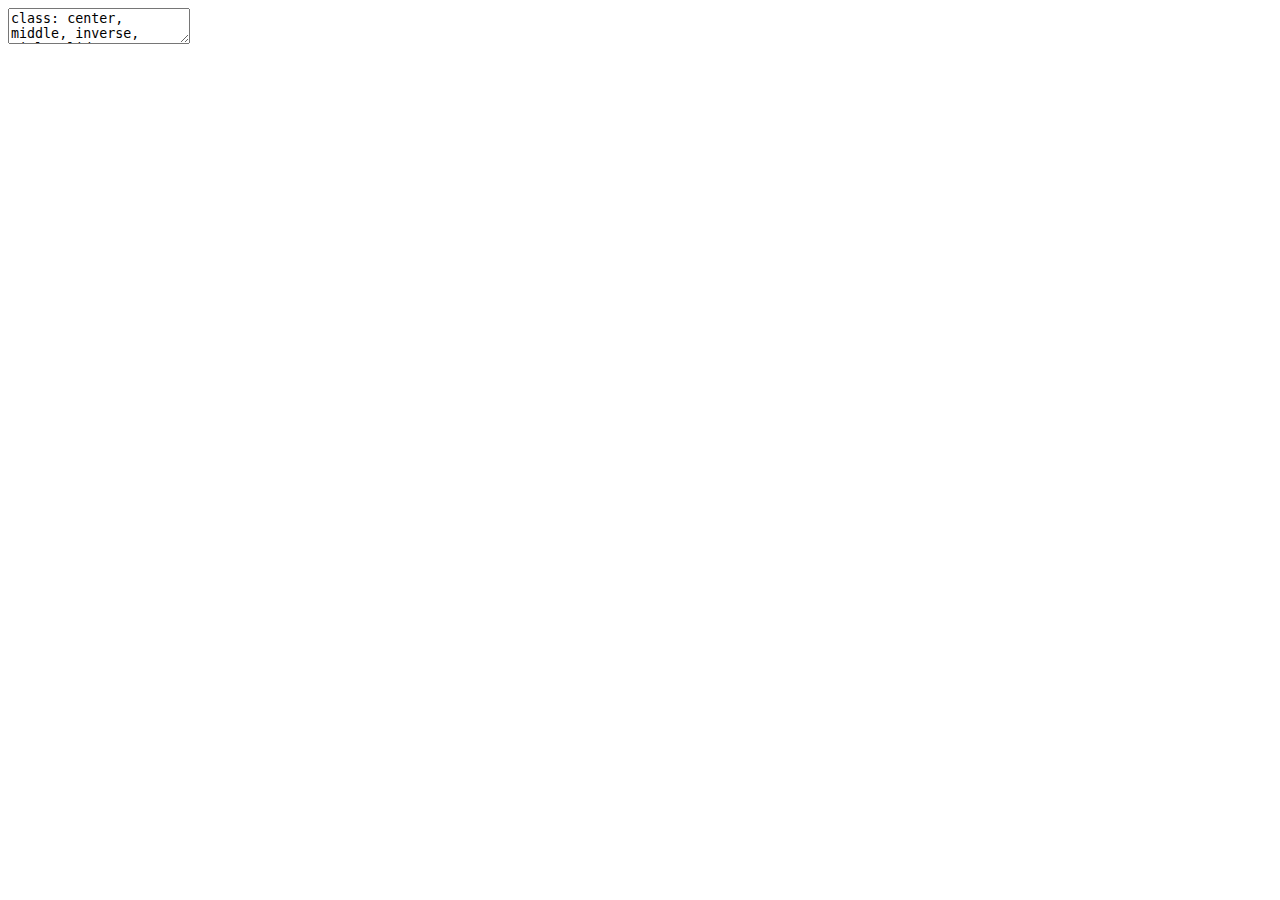
<file: docs/index.html>
<!DOCTYPE html>
<html lang="" xml:lang="">
  <head>
    <title>Reconhecimento Automático de Espécies Florestais Usando Redes Neurais Convolucionais:</title>
    <meta charset="utf-8" />
    <meta name="author" content=" Prof. Dr. Deivison Venicio Souza" />
    <script src="libs/header-attrs/header-attrs.js"></script>
    <link href="libs/remark-css/default.css" rel="stylesheet" />
    <link href="libs/remark-css/metropolis.css" rel="stylesheet" />
    <link href="libs/panelset/panelset.css" rel="stylesheet" />
    <script src="libs/panelset/panelset.js"></script>
  </head>
  <body>
    <textarea id="source">
class: center, middle, inverse, title-slide

.title[
# Reconhecimento Automático de Espécies Florestais Usando Redes Neurais Convolucionais:
]
.subtitle[
## Técnicas, Modelagem e Aplicação Web <BR> <BR> <BR> <BR>
]
.author[
### <BR> Prof. Dr. Deivison Venicio Souza
]
.institute[
### <div class="line-block">Universidade Federal do Pará (UFPA) <BR> <BR><br />
Faculdade de Engenharia Florestal<br />
Laboratório de Manejo Florestal, Tecnologias e Comunidades Amazônicas</div>
]
.date[
### <p>.center[14/agosto/2025 <BR>
Altamira, Pará <BR> ]</p>
]

---


name: toc









# 👋 Olá!

## &lt;bdi style="color:magenta;"&gt;1. Deivison Souza &lt;/bdi&gt;

.pull-left[
* &lt;bdi style="font-weight:bold"&gt;Graduação (Titulação: ano 2008)&lt;/bdi&gt;
    + Universidade Federal Rural da Amazônia (UFRA); e
    + Título: Bacharel em Engenharia Florestal.

* &lt;bdi style="font-weight:bold"&gt;Mestrado (Titulação: ano 2011)&lt;/bdi&gt;
    + Universidade Federal Rural da Amazônia (UFRA);
    + Programa de Pós-graduação em Ciências Florestais (PPGCF); e
    + Área de Concentração: Manejo de ecossistemas florestais.
]

.pull-right[
* &lt;bdi style="font-weight:bold"&gt;Doutorado (Titulação: ano 2020)&lt;/bdi&gt;
    + Universidade Federal do Paraná (UFPR);
    + Programa de Pós-graduação em Engenharia Florestal (PPGEF); e
    + Área de Concentração: Manejo Florestal.
    
* &lt;bdi style="font-weight:bold"&gt;Especialização (Defesa: ano 2019)&lt;/bdi&gt;
    + Universidade Federal do Paraná (UFPR);
    + Área: Big Data e Data Science
]

&lt;!-- Slide 2 --&gt;
---
background-image: url(fig/white.jpg)
background-size: cover
# Conteúdo

.pull-top[
**Parte 1 - Conceitos e fundamentação teórica**

[1 - Qual é o motivo de fazer análise de regressão?](#AR)

[2 - Culturas na modelagem estatística](#CultME)

[3 - Aprendizado de Máquina](#AM)

&amp;nbsp;&amp;nbsp;[3.1 - Tipos de Aprendizagem](#TA)

&amp;nbsp;&amp;nbsp;[3.2 - Algoritmos de Aprendizado Supersivionado](#AAS)

&amp;nbsp;&amp;nbsp;&amp;nbsp;&amp;nbsp;[3.2.1 - Regression Tree](#RT)

&amp;nbsp;&amp;nbsp;&amp;nbsp;&amp;nbsp;[3.2.2 - Bagging](#bag)

&amp;nbsp;&amp;nbsp;&amp;nbsp;&amp;nbsp;[3.2.3 - Random Forest](#rf)

&amp;nbsp;&amp;nbsp;&amp;nbsp;&amp;nbsp;[3.2.4 - Outros (M5', ...)](#out)

&amp;nbsp;&amp;nbsp;[3.3 - Métodos de Reamostragem](#mr)

&amp;nbsp;&amp;nbsp;[3.4 - Medidas de Desempenho](#md)

]

&lt;!-- Slide 2 --&gt;
---
background-image: url(fig/white.jpg)
background-size: cover
# Conteúdo

.pull-top[

**Parte 2 - Aprendizado de Máquina com Linguagem R**

[1 - Bibliotecas no Cran Task View](#bctv)

[2 - Pacote CARET](#caret)

[3 - Fluxograma: aprendizado de MAM usando CARET](#fluxo)

[4 - Modelagem no R: uma rápida intuição](#exR)

[5 - Aplicação Web: MAM para biomassa e volume](#shiny)

&lt;br&gt;

**Parte 3 - Aplicações nas Ciências Florestais**

[1 - Principais áreas de aplicações](#paa)

[2 - Apredizado de máquina na Mensuração Florestal](#ammf)

[3 - AM vs Métodos Tradicionais](#ammt)

[4 - Considerações finais](#cf)

]

&lt;br&gt; &lt;br&gt;

.center[.footnote[Imagem de &lt;a href="https://pixabay.com/pt/users/pen_ash-5526837/?utm_source=link-attribution&amp;amp;utm_medium=referral&amp;amp;utm_campaign=image&amp;amp;utm_content=5358904"&gt;pen_ash&lt;/a&gt; por &lt;a href="https://pixabay.com/pt/?utm_source=link-attribution&amp;amp;utm_medium=referral&amp;amp;utm_campaign=image&amp;amp;utm_content=5358904"&gt;Pixabay&lt;/a&gt;]]


&lt;!-- Slide XX --&gt;
---
name: AR
class: inverse, middle, left
background-image: url(fig/white.jpg)
background-size: cover

.font200[**Parte 1** &lt;br&gt; .green[Conceitos e fundamentação teórica]]

---







    </textarea>
<style data-target="print-only">@media screen {.remark-slide-container{display:block;}.remark-slide-scaler{box-shadow:none;}}</style>
<script src="https://remarkjs.com/downloads/remark-latest.min.js"></script>
<script>var slideshow = remark.create({
  "highlightStyle": "idea",
  "highlightLines": true,
  "highlightLanguage": "r",
  "countIncrementalSlides": false,
  "ratio": "16:9"
});
if (window.HTMLWidgets) slideshow.on('afterShowSlide', function (slide) {
  window.dispatchEvent(new Event('resize'));
});
(function(d) {
  var s = d.createElement("style"), r = d.querySelector(".remark-slide-scaler");
  if (!r) return;
  s.type = "text/css"; s.innerHTML = "@page {size: " + r.style.width + " " + r.style.height +"; }";
  d.head.appendChild(s);
})(document);

(function(d) {
  var el = d.getElementsByClassName("remark-slides-area");
  if (!el) return;
  var slide, slides = slideshow.getSlides(), els = el[0].children;
  for (var i = 1; i < slides.length; i++) {
    slide = slides[i];
    if (slide.properties.continued === "true" || slide.properties.count === "false") {
      els[i - 1].className += ' has-continuation';
    }
  }
  var s = d.createElement("style");
  s.type = "text/css"; s.innerHTML = "@media print { .has-continuation { display: none; } }";
  d.head.appendChild(s);
})(document);
// delete the temporary CSS (for displaying all slides initially) when the user
// starts to view slides
(function() {
  var deleted = false;
  slideshow.on('beforeShowSlide', function(slide) {
    if (deleted) return;
    var sheets = document.styleSheets, node;
    for (var i = 0; i < sheets.length; i++) {
      node = sheets[i].ownerNode;
      if (node.dataset["target"] !== "print-only") continue;
      node.parentNode.removeChild(node);
    }
    deleted = true;
  });
})();
// add `data-at-shortcutkeys` attribute to <body> to resolve conflicts with JAWS
// screen reader (see PR #262)
(function(d) {
  let res = {};
  d.querySelectorAll('.remark-help-content table tr').forEach(tr => {
    const t = tr.querySelector('td:nth-child(2)').innerText;
    tr.querySelectorAll('td:first-child .key').forEach(key => {
      const k = key.innerText;
      if (/^[a-z]$/.test(k)) res[k] = t;  // must be a single letter (key)
    });
  });
  d.body.setAttribute('data-at-shortcutkeys', JSON.stringify(res));
})(document);
(function() {
  "use strict"
  // Replace <script> tags in slides area to make them executable
  var scripts = document.querySelectorAll(
    '.remark-slides-area .remark-slide-container script'
  );
  if (!scripts.length) return;
  for (var i = 0; i < scripts.length; i++) {
    var s = document.createElement('script');
    var code = document.createTextNode(scripts[i].textContent);
    s.appendChild(code);
    var scriptAttrs = scripts[i].attributes;
    for (var j = 0; j < scriptAttrs.length; j++) {
      s.setAttribute(scriptAttrs[j].name, scriptAttrs[j].value);
    }
    scripts[i].parentElement.replaceChild(s, scripts[i]);
  }
})();
(function() {
  var links = document.getElementsByTagName('a');
  for (var i = 0; i < links.length; i++) {
    if (/^(https?:)?\/\//.test(links[i].getAttribute('href'))) {
      links[i].target = '_blank';
    }
  }
})();
// adds .remark-code-has-line-highlighted class to <pre> parent elements
// of code chunks containing highlighted lines with class .remark-code-line-highlighted
(function(d) {
  const hlines = d.querySelectorAll('.remark-code-line-highlighted');
  const preParents = [];
  const findPreParent = function(line, p = 0) {
    if (p > 1) return null; // traverse up no further than grandparent
    const el = line.parentElement;
    return el.tagName === "PRE" ? el : findPreParent(el, ++p);
  };

  for (let line of hlines) {
    let pre = findPreParent(line);
    if (pre && !preParents.includes(pre)) preParents.push(pre);
  }
  preParents.forEach(p => p.classList.add("remark-code-has-line-highlighted"));
})(document);</script>
<style>
/***********
 Slide margins and spacings
 ***********/
 /*
.remark-slide-content {
  padding-top: 25px;
  padding-left: 50px;
  padding-right: 50px;
  padding-bottom: 25px;
  border-image: url(fig/flw.jpg) 50 round;
}
*/

.remark-slide-content {
  background-color: #FAFAFA;
  /*border-top: 80px solid #23373B;*/
  border-image: url(fig/flw.jpg) 50 round;
  font-size: 20px;
  font-weight: 300;
  line-height: 1.5;
  padding: 1em 2em 1em 2em;
}

.title-slide .inverse .remark-slide-content {
  background-color: #FAFAFA;
}


/*
To specify the margin of the first title h1
*/
.remark-slide-content > h1:first-of-type {
  margin-top: -95px;
  margin-bottom: 10px;
}

.remark-slide-content > h2:first-of-type {
  color: #ffffff;
  margin-top: 5px;
  margin-bottom: 10px;
}
.remark-slide-content > h3:first-of-type {
  margin-top: 5px;
  margin-bottom: 10px;
}
.remark-slide-content > h4:first-of-type {
  margin-top: 5px;
  margin-bottom: 10px;
}

/*
Remove linha central do slide de titulo
*/
hr, .title-slide h2::after, .mline h1::after {
  content: '';
  display: block;
  border: none;
  background-color: transparent;
  color: none;
  height: 1px;
  margin-right: 10px;
}

/*************************
Font Size
**************************/
.font150 {
  font-size: 150%;
}

.font50 {
  font-size: 50%;
}

.font80 {
  font-size: 80%;
}

.font180 {
  font-size: 180%;
}

.font200 {
  font-size: 200%;
}

.font250 {
  font-size: 250%;
}

.font300 {
  font-size: 300%;
}

/*************************
  footnote
**************************/
.footnote {
    position: absolute;
    bottom: .5em;
    /*padding-left: 10px;*/
    font-size: 70%;
    text-align: center;
}

/*************************
  Custom classes
**************************/

.pull-left-2 {
  float: left;
  width: 63%;
}

.pull-left-6 {
  float: left;
  width: 80%;
}
.pull-right-1 {
  float: right;
  width: 33%;
}

.pull-left-1 {
  float: left;
  width: 36%;
}
.pull-right-2 {
  float: right;
  width: 60%;
}

.pull-right-8 {
  float: right;
  width: 15%;
}

.pull-right-7 {
  float: right;
  width: 80%;
}

.pull-left-3 {
  float: left;
  width: 55%;
}
.pull-right-3 {
  float: right;
  width: 41%;
}

.pull-left-4 {
  float: left;
  width: 49%;
}
.pull-right-4 {
  float: right;
  width: 49%;
}

.pull-left-5 {
  float: left;
  width: 100%;
}


.pull-top-1 {
  float: left;
  width: 90%;
}

.pull-bottom-1 {
  float: left;
  width: 90%;
}

/* use to position text at the bottom */
.pull-down {
  position: absolute;
  bottom: 50px;
}

/* Change default inverse background colour */


.inverse {
  background-color: #0148A4;
  color: black;
  /*text-shadow: 0 0 20px #333;*/
}


.inverse {
 /* background-image: url(fig/img.jpg);*/
  border-image: 0px none;
  background-size: cover;
  border-top: 0px solid #FAFAFA;
  font-size: 20px;
  font-weight: 300;
  line-height: 1.5;
  padding: 1em 2em 1em 2em;
  text-align: center;
}


.inverse .remark-slide-number {
  display: none;
}
/* background colour classes */
.sydney-blue {
  background-color: #0148A4;
  color: white;
}
.sydney-bluecl {
  background-color: #e6e6ff;
  color: white;
}
.sydney-yellow {
  background-color: #FFB800;
}
.sydney-red {
  background-color: #e64626;
  color: white;
}
/* segue */
.segue {
  text-align:center;
  vertical-align: middle;
  background-color: #0148A4;
  color: #ffffff;
  text-shadow: 0 0 20px #333;
}
.segue .remark-slide-number {
  display: none;
}

.segue-red {
  text-align:center;
  vertical-align: middle;
  background-color: #e64626;
  color: #ffffff;
  text-shadow: 0 0 20px #333;
}
.segue-red .remark-slide-number {
  display: none;
}

.segue-yellow {
  text-align:center;
  vertical-align: middle;
  background-color: #FFB800;
  color: #424242;
  text-shadow: 0 0 2px #333;
}
.segue-yellow .remark-slide-number {
  display: none;
}

/* example slide with background colour to distinguish
it from other content slides */
.eg {
  background-color: #F1F1F1;
  /* rgb(231, 238, 242); */
}
.eg.nobackground {
  background-color:white;
}

/* link colour */
a {
    color: #0148A4;
}

.columns-2 {
  -webkit-columns: 2;
  -moz-columns: 2;
  columns: 2;
  -webkit-column-gap: 1em;
  -moz-column-gap: 1em;
  column-gap: 1em;
}

.columns-21 {
  -webkit-columns: 66%, 33%;
  -moz-columns: 66%, 33%;
  columns: 66%, 33%;
  -webkit-column-gap: 1em;
  -moz-column-gap: 1em;
  column-gap: 1em;
}

/******************
 * Slide scrolling
 * (non-functional)
 * not sure if it is a good idea anyway
slides > slide {
  overflow: scroll;
 padding: 5px 40px;
}
.scrollable-slide .remark-slide {
  height: 400px;
  overflow: scroll !important;
}
 ******************/

.scroll-box-8 {
  height:8em;
  overflow-y: scroll;
}
.scroll-box-10 {
  height:10em;
  overflow-y: scroll;
}
.scroll-box-12 {
  height:12em;
  overflow-y: scroll;
}
.scroll-box-14 {
  height:14em;
  overflow-y: scroll;
}
.scroll-box-16 {
  height:16em;
  overflow-y: scroll;
}
.scroll-box-18 {
  height:18em;
  overflow-y: scroll;
}
.scroll-box-20 {
  height:20em;
  overflow: auto;
}
.scroll-output {
  height: 80%;
  overflow-y: scroll;
  width: 300px;
  text-align: center;
  border: 1px solid #b3b3b3;
}


 /* inline code background */
 .remark-inline-code {
   /* until the link between code and mathjax
   is broken, we need to use transparent */
  background: transparent; /* #F5F5F5; /* lighter */
  /* background: #e7e8e2; /* darker */
  border-radius: 3px;
  padding: 2px;
}

/******************
 * Color letters
 ****************/
.red { color: red; }

.green { color: #006622; }

/******************
 * Coloured content boxes
 ****************/
.content-box {
    box-sizing: border-box;
    background-color: #e2e2e2;
}
.content-box-blue,
.content-box-gray,
.content-box-grey,
.content-box-army,
.content-box-green,
.content-box-purple,
.content-box-red,
.content-box-yellow {
  box-sizing: border-box;
  border-radius: 15px;
  margin: 0 0 15px;
  overflow: hidden;
  padding: 0px 20px 0px 20px;
  width: 100%;
}
.content-box-blue { background-color: #F0F8FF; }
.content-box-gray { background-color: #e2e2e2; }
.content-box-grey {	background-color: #F5F5F5; }
.content-box-army {	background-color: #737a36; }
.content-box-green { background-color: #d9edc2; }
.content-box-purple { background-color: #e2e2f9; }
.content-box-red { background-color: #ffcccc; }
.content-box-yellow { background-color: #fef5c4; }
.content-box-blue .remark-inline-code,
.content-box-blue .remark-inline-code,
.content-box-gray .remark-inline-code,
.content-box-grey .remark-inline-code,
.content-box-army .remark-inline-code,
.content-box-green .remark-inline-code,
.content-box-purple .remark-inline-code,
.content-box-red .remark-inline-code,
.content-box-yellow .remark-inline-code {
  background: none;
}

.full-width {
    display: flex;
    width: 100%;
    flex: 1 1 auto;
}

/***********
 Indent
 **************/



/***********
 Changed CSS
 **************/

.opacity{ opacity: 0.5; }
.blur {
    -webkit-filter: blur(5px);
    -moz-filter: blur(10px);
    -o-filter: blur(5px);
    -ms-filter: blur(5px);
    filter: blur(5px);
}
.grayscale img {
    -webkit-filter: grayscale(100%); /* Safari 6.0 - 9.0 */
    filter: grayscale(100%);
}

/**************
 * Fancy stuff
 **************/
.rotate-left {
    -webkit-transform: rotate(-2deg);
    -moz-transform: rotate(-2deg);
    transform: rotate(-2deg);
}
.rotate-right {
    -webkit-transform: rotate(2deg);
    -moz-transform: rotate(2deg);
    transform: rotate(2deg);
}
/**********
 * Image stuff
 ************/
.polaroid img {
    border: 10px solid #fff;
    border-bottom: 45px solid #fff;
    -webkit-box-shadow: 3px 3px 3px #111;
    -moz-box-shadow: 3px 3px 3px #111;
    box-shadow: 3px 3px 3px #111;
}
.shadow {
    -moz-border-radius: 5px;
    -moz-box-shadow: 5px 5px 5px #aaa;
    -webkit-box-shadow: 5px 5px 5px #aaa;
    box-shadow: 5px 5px 5px #aaa;
    border-radius: 2px;
}


/* disable background colour when printing */

@page { margin: 0; }
@media print {
  .inverse, .segue, .segue-yellow, .segue-red, .sydney-blue,
  .sydney-yellow, .sydney-red {
    background-color: transparent;
    color: black;
    text-shadow: none;
  }
  .inverse h1, .inverse h2, .inverse h3, .inverse h4, .inverse h5, .segue {
    background-color: transparent;
    color: black;
    text-shadow: none;
  }
  .eg {
    background-color: transparent;
  }
  .remark-slide-scaler {
    width: 100% !important;
    height: 100% !important;
    transform: scale(1) !important;
    top: 0 !important;
    left: 0 !important;
  }
}



/*~~~~~~~~~~~~~~~~*/
/* USYD additions */
/*~~~~~~~~~~~~~~~~*/

/* Title slide */
/* Add image and change bg color
.title-slide {
  background-image: url(USydLogo-black.svg), url("title-image.jpg");
  /* background-image: url(https://sydney.edu.au/etc/designs/corporate-commons/bower_components/corporate-frontend/dist/assets/img/USydLogo.svg); */
  /*
  background-position: 10% 90%, 100% 50%;
  background-size: 160px, 50% 100%;
  background-color: #e64626;
  /*padding-left: 100px;   delete this for 4:3 aspect ratio */
/*
}
*/

.title-slide {
  background-image: url(fig/img.jpg);
  /* background-image: url(https://sydney.edu.au/etc/designs/corporate-commons/bower_components/corporate-frontend/dist/assets/img/USydLogo.svg); */
  background-position: 10% 90%;
  background-size: cover;
  background-color: #e64626;
  text-align:right;
  vertical-align: top;
  /*text-shadow: none;*/
  border-image: 0px none;
  border-top: 0px solid #FAFAFA;
  text-shadow: 0 0 5px #333;
  /*padding-left: 100px;   delete this for 4:3 aspect ratio */
}

/*Modifica o slide de titulo*/
h1 {
  font-weight: normal;
  margin-top: -95px;
  margin-left: -00px;
  color: #ffffff;
  padding-top: -15px;
}

h2, h3, h4 {
  padding-top: -15px;
  padding-bottom: 00px;
  color: #000000;
  text-shadow: none;
  font-weight: 400;
  text-align: left;
  margin-left: 00px;
  margin-bottom: 0px;
}


/* H1 fonts  */
/*
.title-slide h1 {
  color: #ffffff;
  font-weight: normal;
  font-size: 45px;
  padding: 20px;
  text-align: left;
  vertical-align: middle;
  margin-bottom: 18px;
}
*/

.title-slide h1  {
  color: #ffffff;
  font-size: 50px;
  text-shadow: none;
  font-weight: 350;
  text-align: right;
  margin-left: 15px;
  margin-top: -15px;
  padding-top: -15px;
}


/* H2 fonts */

/*
.title-slide h2 {
  color: black !important; /* first of type is master brand red
  font-size: 35px;
  padding-left: 20px;
  padding-bottom: 10px;
  margin-top: 0px;
  text-align: left;
  vertical-align: middle;
}
*/

.title-slide h2  {
  margin-top: -40px;
  padding-bottom: -20px;
  color: #ffffff;
  text-shadow: none;
  font-weight: 250;
  font-size: 30px;
  text-align: right;
  margin-left: 15px;
}


/* H3 fonts */

/*
.title-slide h3 {
  font-size: 28px;
  font-weight: normal;
  color: black;
  padding-left: 20px;
  margin: 0px;
  line-height: 1;
  text-align: left;
  vertical-align: middle;
}
*/

.title-slide h3  {
  color: #ffffff;
  text-shadow: none;
  font-weight: 300;
  font-size: 25px;
  text-align: right;
  margin-left: 15px;
  margin-bottom: -30px;
}

.title-slide h4  {
  color: #ffffff;
  text-shadow: none;
  font-weight: 200;
  font-size: 15px;
  text-align: left;
  margin-left: 15px;
  margin-bottom: -30px;
}

/* Remove slide count */
.title-slide .remark-slide-number {
  display: none;
}

/* USYD blockquote */
blockquote, .blockquote {
  display: block;
  margin-top: 1.5em;
  margin-bottom: 1.5em;
  margin-left: 5px;
  margin-right: 5px;
  border-left: solid 10px #0148A4;
  border-top: solid 2px #0148A4;
  border-bottom: solid 2px #0148A4;
  border-right: solid 2px #0148A4;
  box-shadow: 0 0 6px rgba(0,0,0,0.5);
  /* background-color: #e64626; */
  color: #000000;
  padding: 0.5em;
  -moz-border-radius: 5px;
  -webkit-border-radius: 5px;
}

.blockquote p {
  margin-top: 0px;
  margin-bottom: 5px;
}
.blockquote > h1:first-of-type {
  margin-top: 0px;
  margin-bottom: 5px;
}
.blockquote > h2:first-of-type {
  margin-top: 0px;
  margin-bottom: 5px;
}
.blockquote > h3:first-of-type {
  margin-top: 0px;
  margin-bottom: 5px;
}
.blockquote > h4:first-of-type {
  margin-top: 0px;
  margin-bottom: 5px;
}

.text-shadow {
  text-shadow: 0 0 4px #424242;
}

/* if wanted to change mathjax formatting
.remark-inline-code .mjx-chtml {
  color: blue;
}
*/

/* References: many customisations adapted from the examples here:
https://github.com/yihui/xaringan/tree/master/inst/rmarkdown/templates/xaringan/resources
*/



/*
Masterbrand charcoal #424242;
C=0 M=0 Y=0 K=90
R=66 G=66 B=66
Masterbrand red #e64626;
C=0 M=0 Y=0 K=90
R=66 G=66 B=66
Masterbrand white #ffffff;
C=0 M=0 Y=0 K=0
R=255 G=255 B=255
Masterbrand black #000000;
C=0 M=0 Y=0 K=100
R=10 G=10 B=10
Accent yellow #FFB800
C=0 M=25 Y=98 K=0
R=255 G=184 B=0
Accent blue #0148A4
C=100 M=61 Y=0 K=0
R=1 G=72 B=164
Accent grey - supportive #F1F1F1
C=0 M=0 Y=0 K=10
R=241 G=241 B=241
*/

</style>

<script>
slideshow._releaseMath = function(el) {
  var i, text, code, codes = el.getElementsByTagName('code');
  for (i = 0; i < codes.length;) {
    code = codes[i];
    if (code.parentNode.tagName !== 'PRE' && code.childElementCount === 0) {
      text = code.textContent;
      if (/^\\\((.|\s)+\\\)$/.test(text) || /^\\\[(.|\s)+\\\]$/.test(text) ||
          /^\$\$(.|\s)+\$\$$/.test(text) ||
          /^\\begin\{([^}]+)\}(.|\s)+\\end\{[^}]+\}$/.test(text)) {
        code.outerHTML = code.innerHTML;  // remove <code></code>
        continue;
      }
    }
    i++;
  }
};
slideshow._releaseMath(document);
</script>
<!-- dynamically load mathjax for compatibility with self-contained -->
<script>
(function () {
  var script = document.createElement('script');
  script.type = 'text/javascript';
  script.src  = 'https://mathjax.rstudio.com/latest/MathJax.js?config=TeX-MML-AM_CHTML';
  if (location.protocol !== 'file:' && /^https?:/.test(script.src))
    script.src  = script.src.replace(/^https?:/, '');
  document.getElementsByTagName('head')[0].appendChild(script);
})();
</script>
  </body>
</html>
</file>
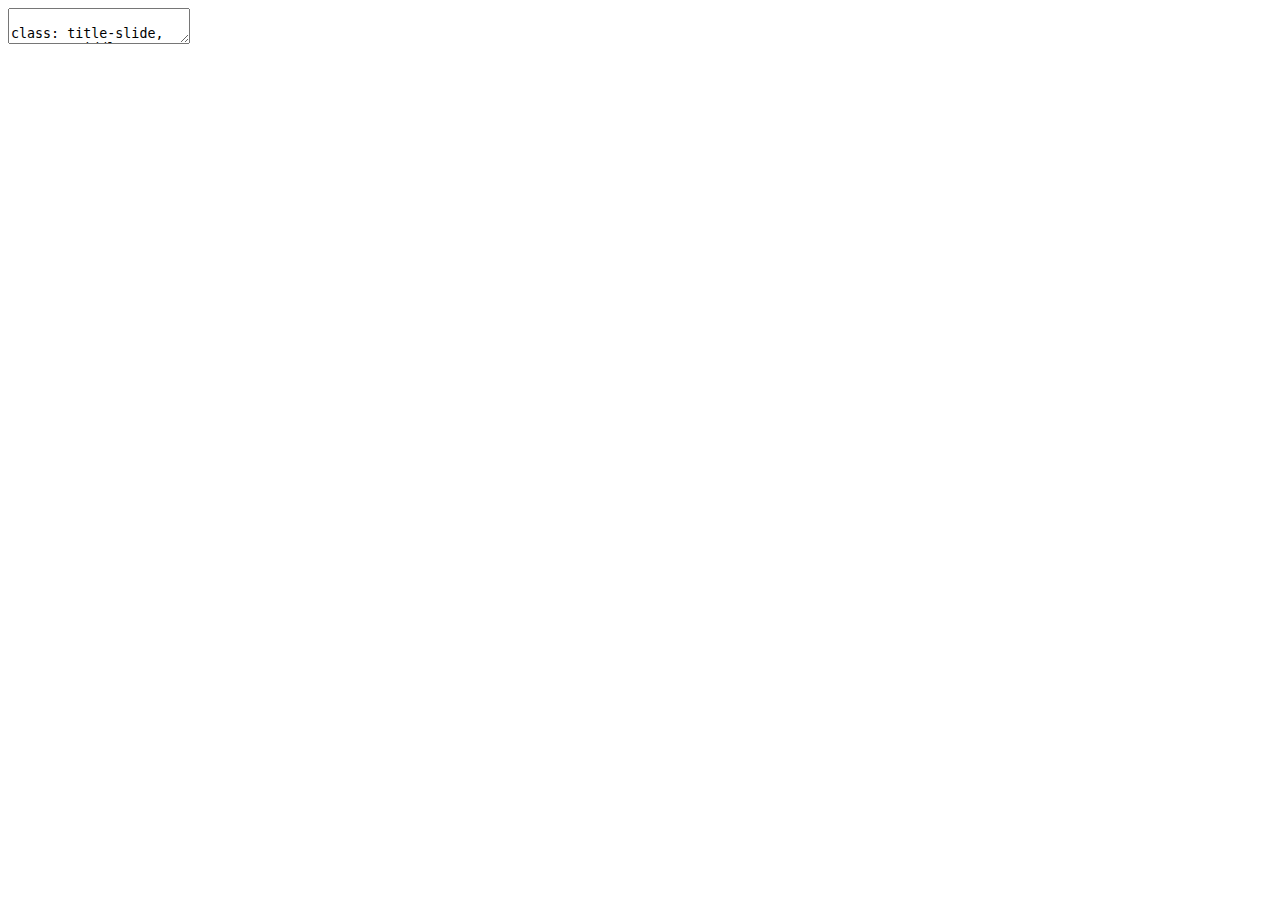
<file: Slides/01-CNN-Flora.html>
<!DOCTYPE html>
<html lang="" xml:lang="">
  <head>
    <title>Reconhecimento de Espécies de Plantas Usando Recursos de Imagens: Um enfoque nas Redes Neurais Convolucionais (RNCs)</title>
    <meta charset="utf-8" />
    <meta name="author" content="Prof. Dr. Deivison Venicio Souza" />
    <script src="01-CNN-Flora_files/header-attrs-2.29/header-attrs.js"></script>
    <link href="01-CNN-Flora_files/remark-css-0.0.1/default.css" rel="stylesheet" />
    <link href="01-CNN-Flora_files/font-awesome-animation-1.0/font-awesome-animation-emi.css" rel="stylesheet" />
    <script src="01-CNN-Flora_files/fontawesome-5.0.13/js/fontawesome-all.min.js"></script>
    <script type="text/x-mathjax-config">
      MathJax.Hub.Config({
        TeX: { equationNumbers: { autoNumber: "AMS" } },
      });
    </script>
    <style>
    .mjx-mrow a {
      color: black;
      pointer-events: none;
      cursor: default;
    }
    </style>
    <link rel="stylesheet" href="assets/sydney-fonts.css" type="text/css" />
    <link rel="stylesheet" href="assets/my-theme.css" type="text/css" />
  </head>
  <body>
    <textarea id="source">

class: title-slide, center, middle
background-image: url(fig/LMFTCA.png), url(fig/ufpa.png), url(fig/PPGBC.png), url(fig/PPGCTIF.PNG), url(fig/title.jpg)
background-position: 90% 5%, 10% 5%, 10% 90%, 90% 90%
background-size: 130px, 110px, 150px, 130px, cover








&lt;!-- title-slide --&gt;
&lt;br&gt;
##### Universidade Federal do Pará (UFPA)
##### Faculdade de Engenharia Florestal
##### Laboratório de Manejo Florestal, Tecnologias e Comunidades Amazônicas
##### Programa de Pós-Graduação em Biodiversidade e Conservação (PPGBC)/UFPA
##### Programa de Pós-Graduação em Ciência, Tecnologia e Inovação Florestal (PPGCTIF)/UFOPA

## Reconhecimento de Espécies de Plantas Usando Recursos de Imagens: Um enfoque nas Redes Neurais Convolucionais (RNCs)
### *Plant Species Recognition Using Image Features: A Focus on Convolutional Neural Networks (CNNs)*
&lt;br&gt;
<span>&lt;i class="fab  fa-pagelines fa-2x faa-horizontal animated " style=" color:green;"&gt;&lt;/i&gt;</span>
<span>&lt;i class="fas  fa-tree fa-2x faa-float animated " style=" color:green;"&gt;&lt;/i&gt;</span>
&lt;br&gt;
##### 〰〰〰〰〰〰〰〰〰🌳〰〰〰〰〰〰〰〰〰
##### .font120[**Deivison Venicio Souza**]
##### Professor Associado I - UFPA
##### E-mail: deivisonvs@ufpa.br
##### 👨🏻‍👩🏻‍👦🏻‍👦🏻 [@lmftca_ufpa](https://www.instagram.com/lmftca_ufpa/)
##### 🌎 [https://www.lmftca.com.br/](https://www.lmftca.com.br/)
&lt;br&gt;
##### 1ª versão: 08/setembro/2025 &lt;br&gt; (Atualizado em: 25/agosto/2025) &lt;br&gt; Altamira, Pará

---
layout: true
background-image:  url(fig/LMFTCA.png), url(fig/cont.png)
background-position: 99% 94%
background-size: 100px, cover

---
## 📙 Conteúdo

.pull-left-4[
.pull-top[
👉 **Parte 1 - Conceitos e fundamentação teórica**
.font80[

[1 - Motivação](#mot)

[2 - Inteligência Artificial, Aprendizado de Máquina e Aprendizado Profundo](#ia)

[3 - Redes Neurais Convolucionais (RNC)](#ia)

&amp;nbsp;&amp;nbsp;[3.1 - O que são?](#TA)

&amp;nbsp;&amp;nbsp;[3.2 - Arquitetura](#TA)

&amp;nbsp;&amp;nbsp;[3.3 - Redes Neurais Convolucionais Pré-Treinadas](#TA)

&amp;nbsp;&amp;nbsp;[3.4 - Bibliotecas (keras, Tensorflow)](#TA)

[3 - Métodos de Reamostragem](#rea) 

[4 - Medidas de Desempenho](#des)

]
]
]

--

.pull-right-4[
👉 **Parte 2 - CNN no Reconhecimento de Espécies de Plantas**
.font80[
[1 - Método de Bitterlich](#mb)

]
]

---
layout: true
background-image: url(fig/deepflora.png), url(fig/cont.png)
background-position: 70% 50%
background-size: 600px, cover
---

## 📙 Conteúdo
&lt;br&gt;

.pull-top[
👉 **Parte 3 - Projeto DeepFlora**
.font80[

[1 - Projeto DeepFlora](#mot)

[2 - Instituições Parceiras e Financiador](#ins)

[3 - Motivação](#mot)

[4 - Áreas de Coleta](#ac)

[5 - Variáveis coletadas](#ac)

[6 - Imagens de Partes da Planta](#img)

[7 - Identificação de Espécies](#ide)

[8 - Rotulação de imagens](#rot)

[9 - Amazon Bark Dataset](#abd)

[10 - DeepBark - Aplicação Web](#dee)

]
]

&lt;!-- Slide XX --&gt;
---
class: inverse
layout: false
background-image: url(fig/sec.png)
background-size: cover


## **Redes Neurais Convolucionais**
### (Conceitos e fundamentação teórica)

---
layout: true
background-image:  url(fig/LMFTCA.png), url(fig/cont.png)
background-position: 99% 94%
background-size: 100px, cover
---

&lt;!-- Slide XX --&gt;
---
class: inverse
layout: false
background-image: url(fig/deepflora.png), url(fig/sec.png)
background-position: 99% 90%
background-size: 350px, cover

## .font90[**Projeto DeepFlora: &lt;br&gt; Inteligência Artificial para Reconhecer &lt;br&gt; Árvores da Amazônia**]
### *(DeepFlora: Artificial Intelligence to Recognize Amazonian Trees)*

---
layout: true
background-image: url(fig/deepflora.png), url(fig/cont.png)
background-position: 99% 99%
background-size: 400px, cover
---
## 🖥️Projeto DeepFlora

.shadow1[
#### 🔍 **Projeto de Pesquisa, Desenvolvimento e Inovação Florestal**

👉 **Objetivo**: Desenvolver um **sistema de reconhecimento automático de espécies florestais** de valor comercial madeireiro, usando **imagens digitais de partes de árvores** (cascas externa (ritidoma), alburno e forma da base de troncos) e técnicas de **aprendizado profundo** (*Deep Learning*), visando a **melhoria da acurácia na identificação de espécies** da flora Amazônica no âmbito Manejo Florestal Sustentável para fins madeireiros.

]

&lt;br&gt;

.shadow3[Desenvolver um **sistema baseado em IA e Visão Computacional** que possa servir como **ferramenta auxiliar na identificação de árvores** no MFS para fins de exploração madeireira
]


---
## 🏫 Instituições Parceiras e Financiador

.pull-left-11[
.pull-left-11[
&lt;img src="fig/ufpa.png" width="70%" style="display: block; margin: auto;" /&gt;
]

.pull-right-11[
&lt;img src="fig/UFRRJ.png" width="70%" style="display: block; margin: auto;" /&gt;
]

.pull-bottom[
.pull-left-11[
&lt;br&gt;&lt;br&gt;
&lt;img src="fig/UFPR.png" width="80%" style="display: block; margin: auto;" /&gt;
]

.pull-right-11[
&lt;img src="fig/UFRA.png" width="70%" style="display: block; margin: auto;" /&gt;
]
]
]

## .center[💰 Financiador]
.pull-right-11[
&lt;img src="fig/CIPEM.png" width="50%" style="display: block; margin: auto;" /&gt;
]

---
layout: true
background-image: url(fig/deepflora.png), url(fig/cont.png)
background-position: 3% 95%
background-size: 400px, cover
---
## 🤔 Motivação

.pull-left-5[
&lt;br&gt;&lt;br&gt;
.brand-red[.center[**Por que desenvolver um sistema de reconhecimento automático de espécies da flora?**]]
]

--

.pull-right-5[
&lt;img src="fig/mot.png" width="85%" style="display: block; margin: auto;" /&gt;
]

---
## 🤔 Motivação

.pull-left-5[
&lt;br&gt;&lt;br&gt;
.brand-red[.center[**Estudos reportaram altas taxas de erros de identificação de espécies em PMFS na Amazônia brasileira...**]]
]

--

.pull-right-5[
&lt;img src="fig/research1.png" width="90%" style="display: block; margin: auto;" /&gt;
]

---
## 🤔 Motivação


.pull-left-5[
&lt;br&gt;&lt;br&gt;
.brand-red[.center[**Estudos reportaram altas taxas de erros de identificação de espécies em PMFS na Amazônia brasileira...**]]
]

--

.pull-right-5[
&lt;img src="fig/research2.png" width="95%" style="display: block; margin: auto;" /&gt;
]

---
layout: true
background-image: url(fig/deepflora.png), url(fig/cont.png)
background-position: 99% 99%
background-size: 400px, cover
---
## 🤔 Motivação

.shadow1[
👉 **Instrução Normativa 28, de 11 de dezembro de 2024/IBAMA**
.font80[
Estabelece os procedimentos relativos às atividades de **Manejo Florestal Sustentável das espécies** listadas no **Anexo II** da Convenção sobre o Comércio Internacional das Espécies da Flora e Fauna Selvagens em Perigo de Extinção - **CITES**, dos gêneros .blue[*Handroanthus, Tabebuia, Dipteryx e Cedrela*], por recomendação do Parecer de Extração Não Prejudicial; e as regras de transição para autorização de exportação de produtos e subprodutos madeireiros desses gêneros oriundos de florestas nativas do bioma amazônico. 
]
]

&lt;br&gt;

.pull-left-4[
.font80[
| Gênero         | FOA/FE/S/C |     | FOD |     |
|--------------  |------------|-----|-----|-----|
|                | DMC        | IME | DMC | IME |
| *Handroanthus* | 60         | 70  | 70  | 70  |
| *Tabebuia*     | 60         | 70  | 70  | 70  |
| *Dipteryx*     | 60         | 75  | 80  | 75  |
| *Cedrela*      | 55         | 70  | 70  | 50  |

&lt;br&gt;
.font70[Acesse aqui: [Instrução Normativa 28, de 11 de dezembro de 2024/IBAMA](https://www.ibama.gov.br/component/legislacao/?view=legislacao&amp;legislacao=139446)]
]
]

.pull-right-4[
.font80[
FOA = Floresta Ombrófila Aberta/FE = Floresta Estacional/S = Savana/C = Campinarana

FOD = Floresta Ombrófila Densa

DMC = Diâmetro Mínimo de Corte, em cm

IME = Intensidade Máxima de Exploração, em %
]
]

---
layout: true
background-image: url(fig/deepflora.png), url(fig/cont.png)
background-position: 3% 95%
background-size: 400px, cover
---
## 🤔 Motivação

.pull-left-5[
&lt;br&gt;&lt;br&gt;
.brand-red[.center[**Art. 12.** A identificação das espécies descritas deverá ser realizada no âmbito do POA, utilizando uma das metodologias a seguir:]
]
]

--

.pull-right-5[
&lt;img src="fig/IN28.png" width="85%" style="display: block; margin: auto;" /&gt;
]

---
## 🌎 Sistemas de reconhecimento automático

&lt;img src="fig/sist.png" width="70%" style="display: block; margin: auto;" /&gt;

---
layout: true
background-image: url(fig/deepflora.png), url(fig/cont.png)
background-position: 99% 99%
background-size: 400px, cover
---
## 🌎 Áreas de Coletas

&lt;img src="fig/map.png" width="58%" style="display: block; margin: auto;" /&gt;

---
## Variáveis coletadas

.pull-left-9[
.shadow1[
#### 📝 **Variáveis coletadas**
]

.shadow4[
- Imagens da planta: Casca externa, alburno e forma da base do tronco
- Coordenadas Geográficas
- Diâmetro a 1,30 m do solo
- Altura (clinômetro Haglof)
- Espessura da casca
- Escalada de árvores para coleta de material botânico
]
]

.pull-right-9[
&lt;img src="fig/mosaico.png" width="90%" style="display: block; margin: auto;" /&gt;
]

---
## 🌳 Imagens de Partes da Planta

.pull-left-11[
&lt;img src="fig/parkia.png" width="80%" style="display: block; margin: auto;" /&gt;
]

.pull-left-11[
&lt;img src="fig/sima.png" width="80%" style="display: block; margin: auto;" /&gt;
]

---
layout: true
background-image: url(fig/deepflora2.png), url(fig/cont.png)
background-position: 98% 50%
background-size: 200px, cover
---
## 🍃 Identificação de Espécies
&lt;br&gt;

&lt;img src="fig/bot.png" width="65%" style="display: block; margin: auto;" /&gt;

.center[.font80[**Coletas botânicas**: .blue[83 espécimes de 16 espécies (no mínimo 5 árvores por espécie)]]]

---
## 🍃 Identificação de Espécies
&lt;br&gt;

&lt;img src="fig/press.png" width="65%" style="display: block; margin: auto;" /&gt;

.font80[.center[**Exsicatas foram enviadas ao Herbário Felisberto Camargo (HFC) &lt;br&gt; da Universidade Federal Rural da Amazônia.**]]

---
layout: true
background-image: url(fig/deepflora.png), url(fig/cont.png)
background-position: 99% 99%
background-size: 400px, cover
---
## 🍃 Rotulação de imagens

.pull-left-4[
#### .center[🤔 Importância da identificação de espécies para a correta rotulação de imagens]

.font80[
👉 **Rotulação de imagens**: Processo de anotar e classificar o conteúdo de imagens para, posteriormente, treinar modelos baseados em técnicas de visão computacional.]
&lt;br&gt;

.center[.blue[A qualidade da rotulação de imagens afeta diretamente a acurácia do modelo!]]

]


.pull-right-4[
&lt;img src="fig/comp.png" width="60%" style="display: block; margin: auto;" /&gt;&lt;img src="fig/comp2.png" width="60%" style="display: block; margin: auto;" /&gt;
]

---
## 📷 Amazon Bark Dataset

.pull-left-9[
.shadow1[
#### **Amazon Bark Dataset**
]

.shadow4[
- Denominação: **Amazon Bark** (Cascas Externas)
- Sítios: **3 Áreas de Manejo Florestal**
- Número de imagens: **2.803 imagens**
- Número de Gêneros/Espécies/Família: **16/16/9**
- Número de árvores por espécie: **10**
- Dois dispositivos:

1) **Câmera Canon EOS Rebel** (3024 x 4032 pixels) 

2) **iPhone 11** (4000 x 5328 pixels)

- Distância de captura: 20 cm a 40 cm do tronco
- Altura de captura: 0,30 m a 1,40 m do solo
]
]

.pull-right-9[
&lt;br&gt;&lt;br&gt;&lt;br&gt;
&lt;img src="fig/trio.jpg" width="100%" style="display: block; margin: auto;" /&gt;
]

---
## 📷 Amazon Bark Dataset
&lt;br&gt;

&lt;img src="fig/treebark.png" width="65%" style="display: block; margin: auto;" /&gt;
.font80[**Fonte**: Gama, 2024]

---
layout: true
background-image: url(fig/deepflora2.png), url(fig/cont.png)
background-position: 98% 50%
background-size: 200px, cover
---

## 📷 Amazon Bark Dataset

.pull-left-11[
&lt;img src="fig/bark.jpg" width="79%" style="display: block; margin: auto;" /&gt;
]

.pull-left-11[
&lt;img src="fig/esp.png" width="75%" style="display: block; margin: auto;" /&gt;
]

---
layout: true
background-image: url(fig/deepflora.png), url(fig/cont.png)
background-position: 99% 99%
background-size: 400px, cover
---
## 🌳 DeepBark - Aplicação Web

.shadow1[
#### **DeepBark - IA para Reconhecer Árvores a partir de Imagens de Cascas**

.shadow80[
.font80[
- **Nome**: .blue[**Deep**] (*Deep Learning*) e .blue[**Bark**] (*Casca*)
- **Aplicação Web**: Sistema baseado em .blue[visão computacional e aprendizado profundo] (*deep learning*) para reconhecer .blue[16 espécies] da flora Amazônica de valor comercial madeireiro, baseado em .blue[imagens digitais de cascas externas] (ritidoma) de árvores.
- **Modelo de Reconhecimento**: .orange[Natally Celestino Gama] (Dissertação de Mestrado/PPGBC/UFPA)
- **Acesse aqui**: [Dissertação de Mestrado](chrome-extension://efaidnbmnnnibpcajpcglclefindmkaj/https://ppgbc.propesp.ufpa.br/ARQUIVOS/dissertacoes/2024/Natally_Celestino_07.06.24.pdf)
- **Artigo**: .green[Forests]
&lt;br&gt;

]
]
]

---
layout: true
background-image: url(fig/deepflora2.png), url(fig/cont.png)
background-position: 98% 50%
background-size: 200px, cover
---
## 🌳 DeepBark - Aplicação Web
&lt;br&gt;
&lt;img src="fig/deepbark.png" width="70%" style="display: block; margin: auto;" /&gt;

.center[.font80[**Acurácia**: .blue[95%] (de cada 100 imagens acerta 95)]]

---
## 🌳 DeepBark - Limitações e Desafios Futuros
&lt;br&gt;
&lt;img src="fig/lim.png" width="70%" style="display: block; margin: auto;" /&gt;

---
## 🌳 DeepBark - Dificuldades de campo



---
## 📖 Referências

.font80[
&lt;br&gt;
LACERDA, A. E. B.; NIMMO, E. R. Can we really manage tropical forests without knowing the species within? getting back to the basics of forest management through taxonomy. Forest Ecology and Management, Elsevier, v. 259, n. 5, p. 995–1002, 2010.
&lt;br&gt;&lt;br&gt;
PROCÓPIO, L. C.; SECCO, R. S. A importância da identificação botânica nos inventários florestais: o exemplo do "tauari" (*Couratari* spp. e *Cariniana* spp.- Lecythidaceae) em duas áreas manejadas no estado do Pará. Acta amazônica, v. 38, p. 31-44, 2008.
&lt;br&gt;&lt;br&gt;
GAMA, N. C. **Reconhecimento automático de espécies florestais amazônicas a partir de imagens de cascas baseado em padrões binários locais e aprendizado profundo**. 2024. Dissertação (Mestrado em Biodiversidade e Conservação) – Universidade Federal do Pará, Altamira, 2024. Disponível em: [Link](chrome-extension://efaidnbmnnnibpcajpcglclefindmkaj/https://ppgbc.propesp.ufpa.br/ARQUIVOS/dissertacoes/2024/Natally_Celestino_07.06.24.pdf). Acesso em: 25 ago. 2025. 
]

---

layout: false
name: etim
class: inverse, middle, center
background-image: url(fig/title.jpg)
background-size: cover

## .font200[Obrigado!]

&lt;img src="fig/LMFTCA.png" width="20%" style="display: block; margin: auto;" /&gt;

👨🏻‍👩🏻‍👦🏻‍👦🏻 [@lmftca_ufpa](https://www.instagram.com/lmftca_ufpa/)

🌎 [https://www.lmftca.com.br/](https://www.lmftca.com.br/)



    </textarea>
<style data-target="print-only">@media screen {.remark-slide-container{display:block;}.remark-slide-scaler{box-shadow:none;}}</style>
<script src="https://remarkjs.com/downloads/remark-latest.min.js"></script>
<script src="assets/remark-zoom.js"></script>
<script src="https://platform.twitter.com/widgets.js"></script>
<script>var slideshow = remark.create({
  "highlightStyle": "googlecode",
  "highlightLines": true,
  "countIncrementalSlides": false,
  "highlightLanguage": ["r", "css", "yaml"],
  "ratio": "16:9",
  "navigation": {
    "scroll": false
  }
});
if (window.HTMLWidgets) slideshow.on('afterShowSlide', function (slide) {
  window.dispatchEvent(new Event('resize'));
});
(function(d) {
  var s = d.createElement("style"), r = d.querySelector(".remark-slide-scaler");
  if (!r) return;
  s.type = "text/css"; s.innerHTML = "@page {size: " + r.style.width + " " + r.style.height +"; }";
  d.head.appendChild(s);
})(document);

(function(d) {
  var el = d.getElementsByClassName("remark-slides-area");
  if (!el) return;
  var slide, slides = slideshow.getSlides(), els = el[0].children;
  for (var i = 1; i < slides.length; i++) {
    slide = slides[i];
    if (slide.properties.continued === "true" || slide.properties.count === "false") {
      els[i - 1].className += ' has-continuation';
    }
  }
  var s = d.createElement("style");
  s.type = "text/css"; s.innerHTML = "@media print { .has-continuation { display: none; } }";
  d.head.appendChild(s);
})(document);
// delete the temporary CSS (for displaying all slides initially) when the user
// starts to view slides
(function() {
  var deleted = false;
  slideshow.on('beforeShowSlide', function(slide) {
    if (deleted) return;
    var sheets = document.styleSheets, node;
    for (var i = 0; i < sheets.length; i++) {
      node = sheets[i].ownerNode;
      if (node.dataset["target"] !== "print-only") continue;
      node.parentNode.removeChild(node);
    }
    deleted = true;
  });
})();
// add `data-at-shortcutkeys` attribute to <body> to resolve conflicts with JAWS
// screen reader (see PR #262)
(function(d) {
  let res = {};
  d.querySelectorAll('.remark-help-content table tr').forEach(tr => {
    const t = tr.querySelector('td:nth-child(2)').innerText;
    tr.querySelectorAll('td:first-child .key').forEach(key => {
      const k = key.innerText;
      if (/^[a-z]$/.test(k)) res[k] = t;  // must be a single letter (key)
    });
  });
  d.body.setAttribute('data-at-shortcutkeys', JSON.stringify(res));
})(document);
(function() {
  "use strict"
  // Replace <script> tags in slides area to make them executable
  var scripts = document.querySelectorAll(
    '.remark-slides-area .remark-slide-container script'
  );
  if (!scripts.length) return;
  for (var i = 0; i < scripts.length; i++) {
    var s = document.createElement('script');
    var code = document.createTextNode(scripts[i].textContent);
    s.appendChild(code);
    var scriptAttrs = scripts[i].attributes;
    for (var j = 0; j < scriptAttrs.length; j++) {
      s.setAttribute(scriptAttrs[j].name, scriptAttrs[j].value);
    }
    scripts[i].parentElement.replaceChild(s, scripts[i]);
  }
})();
(function() {
  var links = document.getElementsByTagName('a');
  for (var i = 0; i < links.length; i++) {
    if (/^(https?:)?\/\//.test(links[i].getAttribute('href'))) {
      links[i].target = '_blank';
    }
  }
})();
// adds .remark-code-has-line-highlighted class to <pre> parent elements
// of code chunks containing highlighted lines with class .remark-code-line-highlighted
(function(d) {
  const hlines = d.querySelectorAll('.remark-code-line-highlighted');
  const preParents = [];
  const findPreParent = function(line, p = 0) {
    if (p > 1) return null; // traverse up no further than grandparent
    const el = line.parentElement;
    return el.tagName === "PRE" ? el : findPreParent(el, ++p);
  };

  for (let line of hlines) {
    let pre = findPreParent(line);
    if (pre && !preParents.includes(pre)) preParents.push(pre);
  }
  preParents.forEach(p => p.classList.add("remark-code-has-line-highlighted"));
})(document);</script>

<script>
slideshow._releaseMath = function(el) {
  var i, text, code, codes = el.getElementsByTagName('code');
  for (i = 0; i < codes.length;) {
    code = codes[i];
    if (code.parentNode.tagName !== 'PRE' && code.childElementCount === 0) {
      text = code.textContent;
      if (/^\\\((.|\s)+\\\)$/.test(text) || /^\\\[(.|\s)+\\\]$/.test(text) ||
          /^\$\$(.|\s)+\$\$$/.test(text) ||
          /^\\begin\{([^}]+)\}(.|\s)+\\end\{[^}]+\}$/.test(text)) {
        code.outerHTML = code.innerHTML;  // remove <code></code>
        continue;
      }
    }
    i++;
  }
};
slideshow._releaseMath(document);
</script>
<!-- dynamically load mathjax for compatibility with self-contained -->
<script>
(function () {
  var script = document.createElement('script');
  script.type = 'text/javascript';
  script.src  = 'https://mathjax.rstudio.com/latest/MathJax.js?config=TeX-MML-AM_CHTML';
  if (location.protocol !== 'file:' && /^https?:/.test(script.src))
    script.src  = script.src.replace(/^https?:/, '');
  document.getElementsByTagName('head')[0].appendChild(script);
})();
</script>
  </body>
</html>
</file>
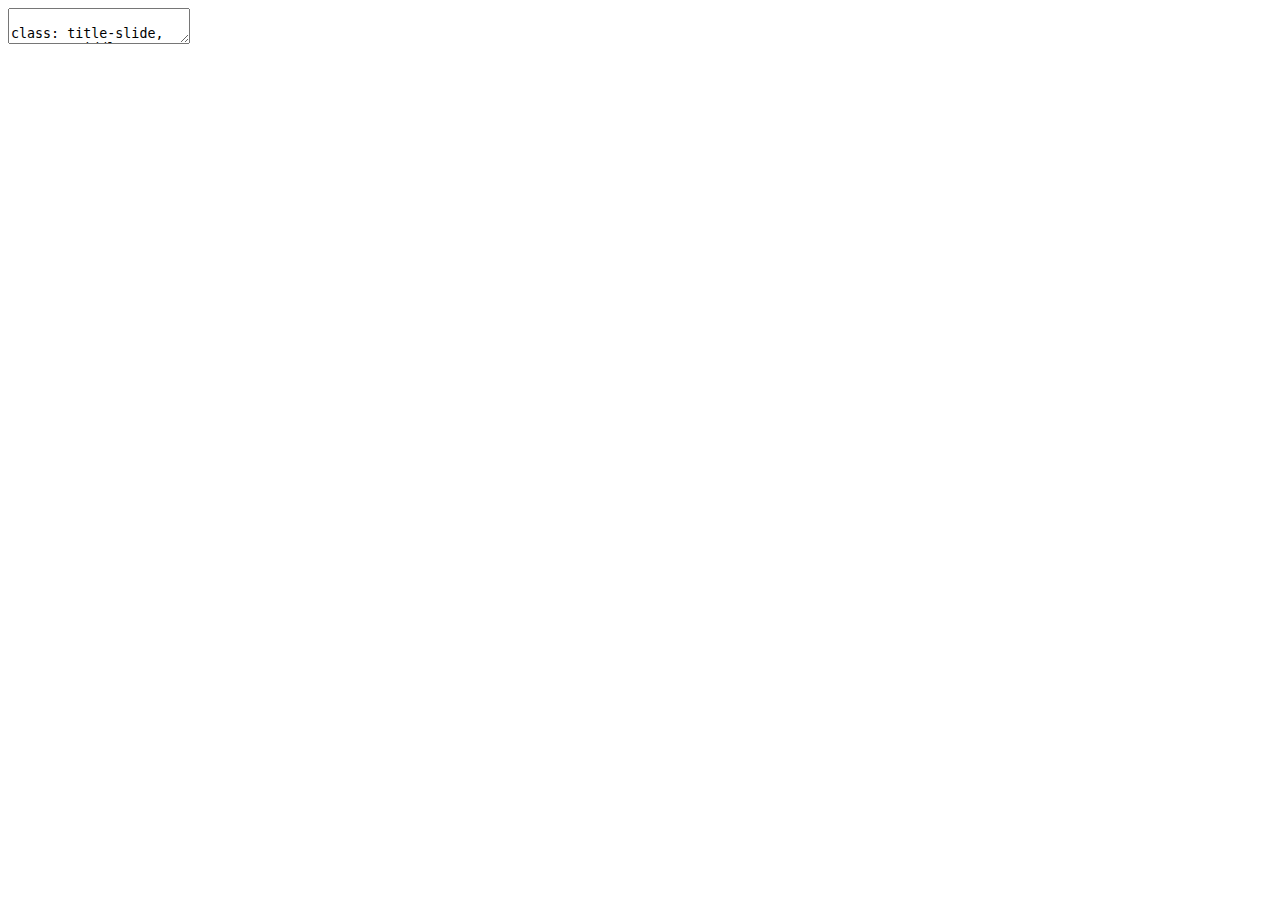
<file: Slides/04-Métodos-Amostragem.html>
<!DOCTYPE html>
<html lang="" xml:lang="">
  <head>
    <title>Inventário Florestal (FL03039 - EF)</title>
    <meta charset="utf-8" />
    <meta name="author" content="Prof. Dr. Deivison Venicio Souza" />
    <script src="04-Métodos-Amostragem_files/header-attrs-2.29/header-attrs.js"></script>
    <link href="04-Métodos-Amostragem_files/remark-css-0.0.1/default.css" rel="stylesheet" />
    <link href="04-Métodos-Amostragem_files/font-awesome-animation-1.0/font-awesome-animation-emi.css" rel="stylesheet" />
    <script src="04-Métodos-Amostragem_files/fontawesome-5.0.13/js/fontawesome-all.min.js"></script>
    <script type="text/x-mathjax-config">
      MathJax.Hub.Config({
        TeX: { equationNumbers: { autoNumber: "AMS" } },
      });
    </script>
    <style>
    .mjx-mrow a {
      color: black;
      pointer-events: none;
      cursor: default;
    }
    </style>
    <link rel="stylesheet" href="assets/sydney-fonts.css" type="text/css" />
    <link rel="stylesheet" href="assets/slide-title/sydney-title.css" type="text/css" />
  </head>
  <body>
    <textarea id="source">

class: title-slide, center, middle
background-image: url(fig/LMFTCA.png), url(fig/ufpa.png), url(fig/capa.png)
background-position: 90% 90%, 10% 90%
background-size: 150px, 150px, cover



<div>
<style type="text/css">.xaringan-extra-logo {
width: 200px;
height: 200px;
z-index: 0;
background-image: url(fig/logo.png);
background-size: contain;
background-repeat: no-repeat;
position: absolute;
top:.8em;right:1em;
}
</style>
<script>(function () {
  let tries = 0
  function addLogo () {
    if (typeof slideshow === 'undefined') {
      tries += 1
      if (tries < 10) {
        setTimeout(addLogo, 100)
      }
    } else {
      document.querySelectorAll('.remark-slide-content:not(.title-slide):not(.inverse):not(.hide_logo)')
        .forEach(function (slide) {
          const logo = document.createElement('div')
          logo.classList = 'xaringan-extra-logo'
          logo.href = null
          slide.appendChild(logo)
        })
    }
  }
  document.addEventListener('DOMContentLoaded', addLogo)
})()</script>
</div>






&lt;!-- title-slide --&gt;
# .font120[Inventário Florestal &lt;br&gt; (FL03039 - EF)]

## <span>&lt;i class="fab  fa-pagelines faa-horizontal animated " style=" color:green;"&gt;&lt;/i&gt;</span> Métodos de Amostragem<span>&lt;i class="fab  fa-pagelines faa-horizontal animated " style=" color:green;"&gt;&lt;/i&gt;</span> &lt;br&gt; ᨒ
###### Área Fixa e Área Variável

##### 〰〰〰〰〰〰🌳〰〰〰〰〰〰
##### ᨒ
##### .font120[**Prof. Dr. Deivison Venicio Souza**]
##### Universidade Federal do Pará (UFPA)
##### Faculdade de Engenharia Florestal
##### Laboratório de Manejo Florestal, Tecnologias e Comunidades Amazônicas
##### E-mail: deivisonvs@ufpa.br
&lt;br&gt;
##### 1ª versão: 08/setembro/2025 &lt;br&gt; (Atualizado em: 15/agosto/2025) &lt;br&gt; Altamira, Pará

---
layout: true
class: with-logo logo-ufpa
&lt;div class="my-header"&gt;&lt;/div&gt;
&lt;div class="my-footer"&gt;&lt;span&gt;Prof. Dr. Deivison Venicio Souza (E-mail: deivisonvs@ufpa.br)&amp;emsp;&amp;emsp;&amp;emsp;&amp;emsp;&amp;emsp; &lt;div3&gt;Inventário Florestal (FL03039 - EF)&lt;/div3&gt;/ &lt;div2&gt;Métodos de Amostragem&lt;/div2&gt; &lt;/div&gt;

---

## 📙 Conteúdo
&lt;br&gt;
.pull-left-4[
.pull-top[
👉 **Parte 1 - Conceitos e fundamentação teórica**
.font80[

[1 - Motivação](#mot)

[2 - Inteligência Artificial, Aprendizado de Máquina e Aprendizado Profundo](#ia)

[3 - Redes Neurais Convolucionais (RNC)](#ia)

&amp;nbsp;&amp;nbsp;[3.1 - O que são?](#TA)

&amp;nbsp;&amp;nbsp;[3.2 - Arquitetura](#TA)

&amp;nbsp;&amp;nbsp;[3.3 - Redes Neurais Convolucionais Pré-Treinadas](#TA)

&amp;nbsp;&amp;nbsp;[3.4 -Bibliotecas (keras, Tensorflow)](#TA)

[3 - Métodos de Reamostragem](#rea) 

[4 - Medidas de Desempenho](#des)

]
]
]

--

.pull-right-4[
👉 **Parte 2 - Aplicações no reconhecimento de Espécies da Flora**
.font80[
[1 - Método de Bitterlich](#mb)

[2 - Método da Linha Interceptadora](#mli)

[3 - Método de Strand](#ms)

[4 - Método de Prodan](#mp)

]
]

---

## 📙 Conteúdo
&lt;br&gt;
.pull-left-4[
.pull-top[
👉 **Parte 3 - Projeto Deep Flora**
.font80[

[1 - Motivação](#mot)


]
]
]

&lt;!-- Slide XX --&gt;
---
layout: false
name: if
class: inverse, middle, center
background-image: url(fig/sec.png)
background-size: cover

.font150[**Redes Neurais Convolucionais** &lt;br&gt; (Conceitos e fundamentação teórica)]

---
layout: true
class: with-logo logo-ufpa
&lt;div class="my-header"&gt;&lt;/div&gt;
&lt;div class="my-footer"&gt;&lt;span&gt;&lt;div2&gt;Prof. Dr. Deivison Venicio Souza&lt;div2&gt; (E-mail: deivisonvs@ufpa.br)&amp;emsp;&amp;emsp;&amp;emsp;&amp;emsp;&amp;emsp; &lt;div3&gt;Inventário Florestal (FL03039 - EF)&lt;/div3&gt;/ &lt;div2&gt;Métodos de Amostragem&lt;/div2&gt; &lt;/div&gt;

---
name: ma
## 🌳 Métodos de Amostragem

.shadow1[
### Conceito

- É a forma de .blue[abordagem da população florestal] referente a .blue[uma única unidade de amostra] (ou parcela). Ou seja, o tipo de unidade amostral a ser empregada no inventário florestal. 
]

---
layout: false
name: if
class: inverse, middle, center
background-image: url(fig/sec.png)
background-size: cover

.font150[**Métodos de Área Fixa**]

---
layout: true
class: with-logo logo-ufpa
&lt;div class="my-header"&gt;&lt;/div&gt;
&lt;div class="my-footer"&gt;&lt;span&gt;Prof. Dr. Deivison Venicio Souza (E-mail: deivisonvs@ufpa.br)&amp;emsp;&amp;emsp;&amp;emsp;&amp;emsp;&amp;emsp; &lt;div3&gt;Inventário Florestal (FL03039 - EF)&lt;/div3&gt;/ &lt;div2&gt;Métodos de Amostragem&lt;/div2&gt; &lt;/div&gt;

---




---

## 📖 Referências

&lt;br&gt;&lt;br&gt;
CAMPOS, J. C. C.; LEITE, H. G. **Mensuração florestal: perguntas e respostas**. 3ª ed. - Viçosa, MG: Ed. UFV, 2009. 548 p.

---

layout: false
name: etim
class: inverse, middle, center
background-image: url(fig/sec.png)
background-size: cover

## .font200[Obrigado!]

&lt;img src="fig/LMFTCA.png" width="20%" style="display: block; margin: auto;" /&gt;

👨🏻‍👩🏻‍👦🏻‍👦🏻 [@lmftca_ufpa](https://www.instagram.com/lmftca_ufpa/)

🌎 [https://www.lmftca.com.br/](https://www.lmftca.com.br/)



    </textarea>
<style data-target="print-only">@media screen {.remark-slide-container{display:block;}.remark-slide-scaler{box-shadow:none;}}</style>
<script src="https://remarkjs.com/downloads/remark-latest.min.js"></script>
<script src="assets/remark-zoom.js"></script>
<script src="https://platform.twitter.com/widgets.js"></script>
<script>var slideshow = remark.create({
  "highlightStyle": "googlecode",
  "highlightLines": true,
  "countIncrementalSlides": false,
  "highlightLanguage": ["r", "css", "yaml"],
  "ratio": "16:9",
  "navigation": {
    "scroll": false
  }
});
if (window.HTMLWidgets) slideshow.on('afterShowSlide', function (slide) {
  window.dispatchEvent(new Event('resize'));
});
(function(d) {
  var s = d.createElement("style"), r = d.querySelector(".remark-slide-scaler");
  if (!r) return;
  s.type = "text/css"; s.innerHTML = "@page {size: " + r.style.width + " " + r.style.height +"; }";
  d.head.appendChild(s);
})(document);

(function(d) {
  var el = d.getElementsByClassName("remark-slides-area");
  if (!el) return;
  var slide, slides = slideshow.getSlides(), els = el[0].children;
  for (var i = 1; i < slides.length; i++) {
    slide = slides[i];
    if (slide.properties.continued === "true" || slide.properties.count === "false") {
      els[i - 1].className += ' has-continuation';
    }
  }
  var s = d.createElement("style");
  s.type = "text/css"; s.innerHTML = "@media print { .has-continuation { display: none; } }";
  d.head.appendChild(s);
})(document);
// delete the temporary CSS (for displaying all slides initially) when the user
// starts to view slides
(function() {
  var deleted = false;
  slideshow.on('beforeShowSlide', function(slide) {
    if (deleted) return;
    var sheets = document.styleSheets, node;
    for (var i = 0; i < sheets.length; i++) {
      node = sheets[i].ownerNode;
      if (node.dataset["target"] !== "print-only") continue;
      node.parentNode.removeChild(node);
    }
    deleted = true;
  });
})();
// add `data-at-shortcutkeys` attribute to <body> to resolve conflicts with JAWS
// screen reader (see PR #262)
(function(d) {
  let res = {};
  d.querySelectorAll('.remark-help-content table tr').forEach(tr => {
    const t = tr.querySelector('td:nth-child(2)').innerText;
    tr.querySelectorAll('td:first-child .key').forEach(key => {
      const k = key.innerText;
      if (/^[a-z]$/.test(k)) res[k] = t;  // must be a single letter (key)
    });
  });
  d.body.setAttribute('data-at-shortcutkeys', JSON.stringify(res));
})(document);
(function() {
  "use strict"
  // Replace <script> tags in slides area to make them executable
  var scripts = document.querySelectorAll(
    '.remark-slides-area .remark-slide-container script'
  );
  if (!scripts.length) return;
  for (var i = 0; i < scripts.length; i++) {
    var s = document.createElement('script');
    var code = document.createTextNode(scripts[i].textContent);
    s.appendChild(code);
    var scriptAttrs = scripts[i].attributes;
    for (var j = 0; j < scriptAttrs.length; j++) {
      s.setAttribute(scriptAttrs[j].name, scriptAttrs[j].value);
    }
    scripts[i].parentElement.replaceChild(s, scripts[i]);
  }
})();
(function() {
  var links = document.getElementsByTagName('a');
  for (var i = 0; i < links.length; i++) {
    if (/^(https?:)?\/\//.test(links[i].getAttribute('href'))) {
      links[i].target = '_blank';
    }
  }
})();
// adds .remark-code-has-line-highlighted class to <pre> parent elements
// of code chunks containing highlighted lines with class .remark-code-line-highlighted
(function(d) {
  const hlines = d.querySelectorAll('.remark-code-line-highlighted');
  const preParents = [];
  const findPreParent = function(line, p = 0) {
    if (p > 1) return null; // traverse up no further than grandparent
    const el = line.parentElement;
    return el.tagName === "PRE" ? el : findPreParent(el, ++p);
  };

  for (let line of hlines) {
    let pre = findPreParent(line);
    if (pre && !preParents.includes(pre)) preParents.push(pre);
  }
  preParents.forEach(p => p.classList.add("remark-code-has-line-highlighted"));
})(document);</script>

<script>
slideshow._releaseMath = function(el) {
  var i, text, code, codes = el.getElementsByTagName('code');
  for (i = 0; i < codes.length;) {
    code = codes[i];
    if (code.parentNode.tagName !== 'PRE' && code.childElementCount === 0) {
      text = code.textContent;
      if (/^\\\((.|\s)+\\\)$/.test(text) || /^\\\[(.|\s)+\\\]$/.test(text) ||
          /^\$\$(.|\s)+\$\$$/.test(text) ||
          /^\\begin\{([^}]+)\}(.|\s)+\\end\{[^}]+\}$/.test(text)) {
        code.outerHTML = code.innerHTML;  // remove <code></code>
        continue;
      }
    }
    i++;
  }
};
slideshow._releaseMath(document);
</script>
<!-- dynamically load mathjax for compatibility with self-contained -->
<script>
(function () {
  var script = document.createElement('script');
  script.type = 'text/javascript';
  script.src  = 'https://mathjax.rstudio.com/latest/MathJax.js?config=TeX-MML-AM_CHTML';
  if (location.protocol !== 'file:' && /^https?:/.test(script.src))
    script.src  = script.src.replace(/^https?:/, '');
  document.getElementsByTagName('head')[0].appendChild(script);
})();
</script>
  </body>
</html>
</file>
<file: docs/libs/remark-css/default.css>
a, a > code {
  color: rgb(249, 38, 114);
  text-decoration: none;
}
.footnote {
  position: absolute;
  bottom: 3em;
  padding-right: 4em;
  font-size: 90%;
}
.remark-code-line-highlighted     { background-color: #ffff88; }

.inverse {
  background-color: #272822;
  color: #d6d6d6;
  text-shadow: 0 0 20px #333;
}
.inverse h1, .inverse h2, .inverse h3 {
  color: #f3f3f3;
}
/* Two-column layout */
.left-column {
  color: #777;
  width: 20%;
  height: 92%;
  float: left;
}
.left-column h2:last-of-type, .left-column h3:last-child {
  color: #000;
}
.right-column {
  width: 75%;
  float: right;
  padding-top: 1em;
}
.pull-left {
  float: left;
  width: 47%;
}
.pull-right {
  float: right;
  width: 47%;
}
.pull-right + * {
  clear: both;
}
img, video, iframe {
  max-width: 100%;
}
blockquote {
  border-left: solid 5px lightgray;
  padding-left: 1em;
}
.remark-slide table {
  margin: auto;
  border-top: 1px solid #666;
  border-bottom: 1px solid #666;
}
.remark-slide table thead th { border-bottom: 1px solid #ddd; }
th, td { padding: 5px; }
.remark-slide thead, .remark-slide tfoot, .remark-slide tr:nth-child(even) { background: #eee }

@page { margin: 0; }
@media print {
  .remark-slide-scaler {
    width: 100% !important;
    height: 100% !important;
    transform: scale(1) !important;
    top: 0 !important;
    left: 0 !important;
  }
}
</file>
<file: docs/libs/remark-css/metropolis.css>
.remark-slide-content {
  background-color: #FAFAFA;
  border-top: 80px solid #23373B;
  font-size: 20px;
  font-weight: 300;
  line-height: 1.5;
  padding: 1em 2em 1em 2em
}

.title-slide .inverse .remark-slide-content {
  background-color: #FAFAFA;
}

.inverse {
  background-color: #23373B;
  text-shadow: none;
}

/* Removes colored bar from top of the slide resulting in a clear slide */
.clear{
  border-top: 0px solid #FAFAFA;
}

h1 {
  font-weight: normal;
  margin-top: -95px;
  margin-left: -00px;
  color: #FAFAFA;
}

h2, h3, h4 {
  padding-top: -15px;
  padding-bottom: 00px;
  color: #1A292C;
  text-shadow: none;
  font-weight: 400;
  text-align: left;
  margin-left: 00px;
  margin-bottom: -10px;
}

.remark-slide-content h1 {
  font-size: 45px;
}

.remark-slide-content h2 {
  font-size: 35px;
}

.remark-slide-content h3 {
  font-size: 30px;
}

.left-column h2, .left-column h3, .left-column h4 {
  color: #777;
}

.left-column h2:last-of-type, .left-column h3:last-child {
  color: #1A292C;
}

.title-slide {
  background-color: #FAFAFA;
  border-top: 80px solid #FAFAFA;
}

.title-slide h1  {
  color: #1A292C;
  font-size: 40px;
  text-shadow: none;
  font-weight: 400;
  text-align: left;
  margin-left: 15px;
  padding-top: 80px;
}
.title-slide h2  {
  margin-top: -25px;
  padding-bottom: -20px;
  color: #1A292C;
  text-shadow: none;
  font-weight: 300;
  font-size: 35px;
  text-align: left;
  margin-left: 15px;
}
.title-slide h3  {
  color: #1A292C;
  text-shadow: none;
  font-weight: 300;
  font-size: 25px;
  text-align: left;
  margin-left: 15px;
  margin-bottom: -30px;
}

hr, .title-slide h2::after, .mline h1::after {
  content: '';
  display: block;
  border: none;
  background-color: #EB811B;
  color: #EB811B;
  height: 1px;
}

hr, .mline h1::after {
  margin: 1em 15px 0 15px;
}

.title-slide h2::after {
  margin: 10px 15px 35px 0;
}

.mline h1::after {
  margin: 10px 15px 0 15px;
}

.remark-slide-number {
  font-size: 13pt;
  color: #272822;
  opacity: 1;
}
.inverse .remark-slide-number {
  font-size: 13pt;
  color: #FAFAFA;
  opacity: 1;
}

/* turns off slide numbers for title page: https://github.com/gnab/remark/issues/298 */
.title-slide .remark-slide-number {
  display: none;
}

.remark-inline-code {
  /* background: #F5F5F5; /* lighter */
  background: #e7e8e2; /* darker */
  border-radius: 3px;
  padding: 4px;
}

.code10 .remark-code {
  font-size: 10%;
}

.code20 .remark-code {
  font-size: 20%;
}

.code30 .remark-code {
  font-size: 30%;
}

.code40 .remark-code {
  font-size: 40%;
}

.code50 .remark-code {
  font-size: 50%;
}

.code60 .remark-code {
  font-size: 60%;
}

.code70 .remark-code {
  font-size: 70%;
}

.code80 .remark-code {
  font-size: 80%;
}

.code90 .remark-code {
  font-size: 90%;
}

.code100 .remark-code {
  font-size: 100%;
}

.font10 {
  font-size: 10%;
}

.font20 {
  font-size: 20%;
}

.font30 {
  font-size: 30%;
}

.font40 {
  font-size: 40%;
}

.font50 {
  font-size: 50%;
}

.font60 {
  font-size: 60%;
}

.font70 {
  font-size: 70%;
}

.font80 {
  font-size: 80%;
}

.font90 {
  font-size: 90%;
}

.font100 {
  font-size: 100%;
}

.font110 {
  font-size: 110%;
}

.font120 {
  font-size: 120%;
}

.font130 {
  font-size: 130%;
}

.font140 {
  font-size: 140%;
}

.font150 {
  font-size: 150%;
}

.font160 {
  font-size: 160%;
}
.font170 {
  font-size: 170%;
}
.font180 {
  font-size: 180%;
}
.font190 {
  font-size: 190%;
}
.font200 {
  font-size: 200%;
}
</file>
<file: docs/libs/panelset/panelset.css>
/*
* Prefixed by https://autoprefixer.github.io
* PostCSS: v8.4.14,
* Autoprefixer: v10.4.7
* Browsers: >0.3%,last 2 versions,not dead
*/

.panelset {
  width: 100%;
  position: relative;
  --_tabs-separator-color: var(--panel-tabs-separator-color, var(--panel-tabs-border-bottom, #ddd));
  --_tabs-separator-width: var(--panel-tabs-separator-width, 2px);
  --_tabs-separator: var(--_tabs-separator-width) solid var(--_tabs-separator-color);
  --_tabs-sideways-max-width: var(--panel-tabs-sideways-max-width, 25%);
  --_tabs-spacing: var(--panel-tabs-spacing, 0);

  --_foreground: var(--panel-tab-foreground, currentColor);
  --_background: var(--panel-tab-background, unset);
  --_active-foreground: var(--panel-tab-active-foreground, currentColor);
  --_active-background: var(--panel-tab-active-background, unset);
  --_hover-foreground: var(--panel-tab-hover-foreground, currentColor);
  --_hover-background: var(--panel-tab-hover-background, unset);

  --_border-color: var(--panel-tab-border-color, transparent);
  --_border-top-color: var(--panel-tab-border-top-color, var(--_border-color));
  --_border-bottom-color: var(--panel-tab-border-bottom-color, var(--_border-color));
  --_border-width: var(--_tabs-separator-width) 0;
  --_border-radius: var(--panel-tab-border-radius, 0);

  --_active-border-color: var(--panel-tab-active-border-color, currentColor);
  --_active-border-top-color: var(--panel-tab-active-border-top-color, var(--_active-border-color));
  --_active-border-bottom-color: var(--panel-tab-active-border-bottom-color, var(--_active-border-color));

  --_hover-border-top-color: var(--panel-tab-hover-border-top-color, transparent);
  --_hover-border-bottom-color: var(--panel-tab-hover-border-bottom-color, currentColor);

  --_focus-ring: var(
    --panel-tab-focus-ring,
    solid var(--bs-focus-ring-color, var(--_active-border-color)) var(--bs-focus-ring-width, 2px)
  );

  --_inactive-opacity: var(--panel-tab-inactive-opacity, 0.5);
  --_font-family: var(--panel-tab-font-family, inherit);
  --_transition-duration: var(--panel-tab-transition-duration, 0.5s);
}

.panelset * {
  box-sizing: border-box;
}

.panelset .panel-tabs {
  display: flex;
  flex-wrap: wrap;
  flex-direction: row;
  justify-content: start;
  align-items: center;
  overflow: visible;
  padding: 0;
  gap: var(--_tabs-spacing);
  border-bottom: var(--_tabs-separator);
}

.panelset .panel-tabs * {
  transition: opacity var(--_transition-duration) ease;
}

.panelset .panel-tabs .panel-tab {
  min-height: 50px;
  display: flex;
  justify-content: center;
  align-items: center;
  padding: 0.5em 1em;
  font-family: var(--_font-family);
  opacity: var(--_inactive-opacity);
  border-width: var(--_border-width);
  border-style: solid;
  border-radius: var(--_border-radius);
  border-top-color: var(--_border-top-color);
  border-bottom-color: var(--_border-bottom-color);
  margin-bottom: calc(-1 * var(--_tabs-separator-width));
  color: var(--_foreground);
  background-color: var(--_background);
  list-style: none;
  z-index: 5;
}

.panelset .panel-tabs .panel-tab > a {
  color: currentColor;
  text-decoration: none;
  border: none;
  width: 100%;
  height: 100%;
}

.panelset .panel-tabs .panel-tab > a:focus {
  outline: none;
  text-decoration: none;
  border: none;
}

.panelset .panel-tabs .panel-tab > a:hover {
  text-decoration: none;
  border: none;
}

.panelset .panel-tabs .panel-tab:hover {
  opacity: 1;
  cursor: pointer;
  z-index: 10;
}

.panelset .panel-tabs .panel-tab:hover {
  --_border-top-color: var(--_hover-border-top-color);
  --_border-bottom-color: var(--_hover-border-bottom-color);
  --_foreground: var(--_hover-foreground);
  --_background: var(--_hover-background);
}

.panelset .panel-tabs .panel-tab.panel-tab-active {
  --_foreground: var(--_active-foreground);
  --_background: var(--_active-background);
  --_border-top-color: var(--_active-border-top-color);
  --_border-bottom-color: var(--_active-border-bottom-color);
  opacity: 1;
}

.panelset .panel-tabs .panel-tab:focus {
  outline: none;
}

.panelset .panel-tabs .panel-tab:focus > a {
  outline: var(--_focus-ring);
  outline-offset: 2px;
}

.panelset .panel-tabs .panel-tab:focus[tabindex="-1"] > a {
  outline: none;
}

.panelset .panel {
  display: none;
}

.panelset .panel-active {
  display: block;
}

.panelset .panel > :first-child,
.panelset .panel > section:first-child > :first-child {
  margin-top: 0;
}

/* ---- Sideways Panelset ---- */

@media (min-width: 480px) {
  .panelset[aria-orientation="vertical"] {
    display: flex;
    flex-direction: row;
    margin-bottom: 1rem;
  }

  .panelset[aria-orientation="vertical"] .panel-tabs {
    box-shadow: none;
    flex-direction: column;
    align-items: stretch;
    margin: 0;
    margin-right: 1em;
    border-right: var(--_tabs-separator);
    border-bottom: unset;
    max-width: var(--_tabs-sideways-max-width);
  }

  .panelset[aria-orientation="vertical"] .panel {
    max-width: calc(100% - var(--_tabs-sideways-max-width) - 1em);
  }

  .panelset[aria-orientation="vertical"] .panel-tabs .panel-tab {
    border-top: unset;
    border-bottom: unset;
    padding-left: 0;
  }

  .panelset[aria-orientation="vertical"]:not(.right) .panel-tabs .panel-tab {
    text-align: left;
    border-right: var(--_tabs-separator-width) solid var(--_border-bottom-color);
    margin-right: calc(-1 * var(--_tabs-separator-width));
  }

  .panelset[aria-orientation="vertical"].right .panel-tabs .panel-tab {
    text-align: right;
    border-left: var(--_tabs-separator-width) solid var(--_border-bottom-color);
    margin-left: calc(-1 * var(--_tabs-separator-width));
  }

  .panelset[aria-orientation="vertical"].right {
    flex-direction: row-reverse;
    justify-content: space-between;
  }

  .panelset[aria-orientation="vertical"].right .panel-tabs {
    margin-right: 0;
    margin-left: 1em;
    border-right: unset;
    border-left: var(--_tabs-separator);
  }

  .panelset[aria-orientation="vertical"].right .panel-tabs .panel-tab {
    padding-left: 1em;
    width: 100%;
  }

  .panelset[aria-orientation="vertical"].right .panel-tabs .panel-tab a {
    text-align: right;
  }
}

/*
  This next part repeats the same CSS inside the @media query above but with
  remarkjs-specific classes to ensure that sideways panelsets are always used.
  In the future, we could use CSS nesting instead once it's availble.
*/

.remark-container .panelset[aria-orientation="vertical"] {
  display: flex;
  flex-direction: row;
}

.remark-container .panelset[aria-orientation="vertical"] .panel-tabs {
  box-shadow: none;
  flex-direction: column;
  align-items: stretch;
  margin: 0;
  margin-right: 1em;
  border-right: var(--_tabs-separator);
  border-bottom: unset;
  max-width: var(--_tabs-sideways-max-width);
}

.remark-container .panelset[aria-orientation="vertical"] .panel {
  max-width: calc(100% - var(--_tabs-sideways-max-width) - 1em);
}

.remark-container .panelset[aria-orientation="vertical"] .panel-tabs .panel-tab {
  border-top: unset;
  border-bottom: unset;
  padding-left: 0;
}

.remark-container .panelset[aria-orientation="vertical"]:not(.right) .panel-tabs .panel-tab {
  text-align: left;
  border-right: var(--_tabs-separator-width) solid var(--_border-bottom-color);
  margin-right: calc(-1 * var(--_tabs-separator-width));
}

.remark-container .panelset[aria-orientation="vertical"].right .panel-tabs .panel-tab {
  text-align: right;
  border-left: var(--_tabs-separator-width) solid var(--_border-bottom-color);
  margin-left: calc(-1 * var(--_tabs-separator-width));
}

.remark-container .panelset[aria-orientation="vertical"].right {
  flex-direction: row-reverse;
  justify-content: space-between;
}

.remark-container .panelset[aria-orientation="vertical"].right .panel-tabs {
  margin-right: 0;
  margin-left: 1em;
  border-right: unset;
  border-left: var(--_tabs-separator);
}

.remark-container .panelset[aria-orientation="vertical"].right .panel-tabs .panel-tab {
  padding-left: 1em;
  width: 100%;
}

.remark-container .panelset[aria-orientation="vertical"].right .panel-tabs .panel-tab a {
  text-align: right;
}

/* Other remarkjs (xaringan) specific styles */
.remark-container .panelset .panel-tabs .panel-tab:focus > a {
  /* The outline isn't needed, since navigation is always <- or -> */
  outline: none;
}

/* Reveal (Quarto) specific styles */
.reveal .panelset .panel-tabs {
  margin-left: 0;
}
</file>
<file: Slides/01-CNN-Flora_files/remark-css-0.0.1/default.css>
a, a > code {
  color: rgb(249, 38, 114);
  text-decoration: none;
}
.footnote {
  position: absolute;
  bottom: 3em;
  padding-right: 4em;
  font-size: 90%;
}
.remark-code-line-highlighted     { background-color: #ffff88; }

.inverse {
  background-color: #272822;
  color: #d6d6d6;
  text-shadow: 0 0 20px #333;
}
.inverse h1, .inverse h2, .inverse h3 {
  color: #f3f3f3;
}
/* Two-column layout */
.left-column {
  color: #777;
  width: 20%;
  height: 92%;
  float: left;
}
.left-column h2:last-of-type, .left-column h3:last-child {
  color: #000;
}
.right-column {
  width: 75%;
  float: right;
  padding-top: 1em;
}
.pull-left {
  float: left;
  width: 47%;
}
.pull-right {
  float: right;
  width: 47%;
}
.pull-right + * {
  clear: both;
}
img, video, iframe {
  max-width: 100%;
}
blockquote {
  border-left: solid 5px lightgray;
  padding-left: 1em;
}
.remark-slide table {
  margin: auto;
  border-top: 1px solid #666;
  border-bottom: 1px solid #666;
}
.remark-slide table thead th { border-bottom: 1px solid #ddd; }
th, td { padding: 5px; }
.remark-slide thead, .remark-slide tfoot, .remark-slide tr:nth-child(even) { background: #eee }

@page { margin: 0; }
@media print {
  .remark-slide-scaler {
    width: 100% !important;
    height: 100% !important;
    transform: scale(1) !important;
    top: 0 !important;
    left: 0 !important;
  }
}
</file>
<file: Slides/assets/sydney-fonts.css>
/* mostly as per defaults 
https://github.com/yihui/xaringan/blob/master/inst/rmarkdown/templates/xaringan/resources/default-fonts.css
but the major change is bringing Roboto front and centre
*/
@import url('https://fonts.googleapis.com/css?family=Roboto:400,700');
@import url(https://fonts.googleapis.com/css?family=Roboto+Condensed);
/* 
I'm in two minds as to whether to default to Roberto Mono or stick with 
Source Code Pro (internet says Source Code Pro is better)
https://www.slant.co/versus/224/287/~source-code-pro_vs_roboto-mono
@import url(https://fonts.googleapis.com/css?family=Roboto+Mono);
*/ 
@import url(https://fonts.googleapis.com/css?family=Source+Code+Pro:400,700);

body { 
  font-family: 'Roboto', Arial, sans-serif;
}
h1, h2, h3 {
  font-family: 'Roboto Condensed';
  font-weight: normal;
}

.remark-code, .remark-inline-code { 
  font-family: 'Source Code Pro', 'Lucida Console', Monaco, monospace; 
  font-size: 95%;
}

.hljs-github .hljs {
  overflow-y: auto;
}

.remark-code-line {
  font-size: 80%;
}

/* this is not ideal, but a response to the resising issues
   discussed https://github.com/yihui/xaringan/issues/62 and
   https://github.com/yihui/xaringan/issues/143  */
.mjx-chtml{ font-size: 100% !important; }

/* change the line spread for readability
   and so that inline code highlighting 
   doesn't cover text on the line above */
.remark-slide-content { font-size:24px; }
.remark-slide-content p, 
.remark-slide-content li {
  line-height: 1.4;
  /*font-size: 1.1em;*/
  margin-bottom: 0.5em;
  margin-top: 0.5em;
}

.footnote {
  position: absolute;
  bottom: 0;
  padding-right: 8em; /* to avoid the page numbering */ 
}
/* footnote identifier use: .fn[1] */
.fn {
  vertical-align: super;
  font-size: 60%;
}
.footnote {
  font-size: 0.7em;
}
.remark-slide-content .footnote  p, 
.remark-slide-content .footnote li {
  font-size: 0.7em!important;
}
.footnote .remark-code, 
.footnote .remark-inline-code{ font-size: 0.8em!important; }

/* code higlighting */
.remark-code-string-highlighted, 
.remark-code-line-highlighted {
    background-color: yellow;
}


.remark-slide-number{
  font-size: 16px!important;
  bottom: 8px;
  right: 16px;
}
/************************
 * Font size and colours
 ************************/

/*      LaTeX style       */
.Large       , .Large .remark-code, .Large .remark-inline-code { font-size: 144%; }
.large       , .large .remark-code, .large .remark-inline-code { font-size: 120%; }
.small       , .small .remark-code, .small .remark-inline-code { font-size: 90%; }
.footnotesize, .footnotesize .remark-code, .footnotesize .remark-inline-code { font-size: 80%; }
.scriptsize  , .scriptsize .remark-code, .scriptsize .remark-inline-code { font-size: 70%; }
.tiny        , .tiny .remark-code, .tiny .remark-inline-code { font-size: 60%; }

/* or you can be more specific */
.font10 , .code10 .remark-code, .code10 .remark-inline-code{ font-size: 10%; }
.font20 , .code20 .remark-code, .code20 .remark-inline-code{ font-size: 20%; }
.font30 , .code30 .remark-code, .code30 .remark-inline-code{ font-size: 30%; }
.font40 , .code40 .remark-code, .code40 .remark-inline-code{ font-size: 40%; }
.font50 , .code50 .remark-code, .code50 .remark-inline-code{ font-size: 50%; }
.font60 , .code60 .remark-code, .code60 .remark-inline-code{ font-size: 60%; }
.font70 , .code70 .remark-code, .code70 .remark-inline-code{ font-size: 70%; }
.font75 , .code75 .remark-code, .code75 .remark-inline-code{ font-size: 75%; }
.font80 , .code80 .remark-code, .code80 .remark-inline-code{ font-size: 80%; }
.font90 , .code90 .remark-code, .code90 .remark-inline-code{ font-size: 90%; }
.font100, .code100 .remark-code, .code100 .remark-inline-code{ font-size: 100%; }
.font110, .code110 .remark-code, .code110 .remark-inline-code{ font-size: 110%; }
.font120, .code120 .remark-code, .code120 .remark-inline-code{ font-size: 120%; }
.font130, .code130 .remark-code, .code130 .remark-inline-code{ font-size: 130%; }
.font140, .code140 .remark-code, .code140 .remark-inline-code{ font-size: 140%; }
.font150, .code150 .remark-code, .code150 .remark-inline-code{ font-size: 150%; }
.font160, .code160 .remark-code, .code160 .remark-inline-code{ font-size: 160%; }
.font170, .code170 .remark-code, .code170 .remark-inline-code{ font-size: 170%; }
.font175, .code175 .remark-code, .code175 .remark-inline-code{ font-size: 175%; }
.font180, .code180 .remark-code, .code180 .remark-inline-code{ font-size: 180%; }
.font190, .code190 .remark-code, .code190 .remark-inline-code{ font-size: 190%; }
.font200, .code200 .remark-code, .code200 .remark-inline-code{ font-size: 200%; }

.brand-red { color: #e64626; }
.brand-blue { color: #0148A4; }
.brand-yellow { color: #FFB800; }
.brand-charcoal {color: #424242; }
.brand-gray {color: #F1F1F1;}
.brand-grey {color: #F1F1F1;}
.black { color: black; }
.white { color: white; }
.red { color: red; }
.blue { color: blue; }
.green { color: green; }
.yellow { color: yellow; }
.orange { color: orange; }
.purple { color: purple; }
.gray { color: gray; }
.grey { color: gray; }

.bold { font-weight: bold; }
.bolder { font-weight: bolder; }
</file>
<file: Slides/assets/my-theme.css>
/***********
 Apply it to all slides
 ************/

.inverse, .hljs-github {
  /* background-image: url("fig/sec2.png");*/ /* Change this to the url of the image you want as your background */
  background-color: #ffffff;
  background-size: cover;
}

.remark-slide-content {
  padding-top: 5px;
  padding-left: 50px;
  padding-right: 50px;
  background-image: url("fig/sec2.png"); /* Replace with your image path */
  background-size: cover; /* Adjust as needed: cover, contain, 100% 100%, etc. */
  background-repeat: no-repeat; /* Prevents image from repeating if smaller than slide */
  background-position: center center; /* Adjust as needed: top left, center, etc. */
}

/* Custom number slide*/

.remark-slide-number {
  color: black;
  font-weight: bold;
  font-size: 12pt;
  margin-bottom: -5px;
  margin-right: 10px;
}

/*
To specify the margin of the first title h1
*/

.remark-slide-content > h1:first-of-type {
  margin-top: 20px;
  margin-bottom: -10px;
}

.remark-slide-content > h2:first-of-type {
  color: #006633;
  margin-top: 20px;
  margin-bottom: 10px;
}

.remark-slide-content > h3:first-of-type {
  margin-top: 5px;
  margin-bottom: 10px;
}
.remark-slide-content > h4:first-of-type {
  margin-top: 5px;
  margin-bottom: 10px;
}

/* footer and header */

div.my-header {
    background-color: #3dbb53;
    background: -webkit-gradient(linear, left top, right top, color-stop(0%,#3bb250), color-stop(0%,#2f9040), color-stop(0%,#3bb250), color-stop(10%,#3bb250), color-stop(25%,#3dbb53), color-stop(100%,#3dbb53));
    position: fixed;
    top: 0px;
    left: 0px;
    height: 30px;
    width: 100%;
    text-align: left;
}

div2 {
  color: #0000ff;
  font-weight: bold;
}

div3 {
  color: #DAF7A6;
  font-weight: bold;
}

div.my-footer {
    background-color: #3dbb53;
    position: absolute;
    bottom: 0px;
    left: 0px;
    height: 30px;
    width: 100%;
    text-align: left;
    color: black;
}

div.my-footer span {
    font-size: 10pt;
    position: absolute;
    left: 15px;
    bottom: 5px;
}

/*************************
  Custom classes
**************************/

.pull-left-2 {
  float: left;
  width: 60%;
}

.pull-right-1 {
  float: right;
  width: 36%;
}

.pull-left-1 {
  float: left;
  width: 36%;
}
.pull-right-2 {
  float: right;
  width: 60%;
}

.pull-left-3 {
  float: left;
  width: 70%;
}
.pull-right-3 {
  float: right;
  width: 26%;
}

.pull-left-4 {
  float: left;
  width: 48%;
}

.pull-right-4 {
  float: right;
  width: 48%;
}

.pull-left-5 {
  float: left;
  width: 25%;
}

.pull-right-5 {
  float: right;
  width: 70%;
}

.pull-left-6 {
  float: left;
  width: 26%;
}

.pull-left-7 {
  float: left;
  width: 20%;
}

.pull-left-8 {
  float: left;
  width: 33%;
}

.pull-left-9 {
  float: left;
  width: 55%;
}

.pull-right-9 {
  float: right;
  width: 40%;
}

.pull-left-10 {
  float: left;
  width: 45%;
}

.pull-right-10 {
  float: right;
  width: 55%;
}

.pull-left-11 {
  float: left;
  width: 45%;
}

.pull-right-11 {
  float: right;
  width: 45%;
}


.pull-left-12 {
  float: left;
  width: 22%;
}

.pull-right-12 {
  float: right;
  width: 75%;
}

.pull-left-13 {
  float: left;
  width: 40%;
}

.pull-right-13 {
  float: right;
  width: 60%;
}

.pull-left-14 {
  float: left;
  width: 30%;
}

.pull-right-14 {
  float: right;
  width: 30%;
}

.pull-right-15 {
  float: right;
  width: 100%;
}

.pull-left-15 {
  float: left;
  width: 80%;
}

.pull-left-16 {
  float: left;
  width: 90%;
}

.pull-right-16 {
  float: right;
  width: 10%;
}


/* use to position text at the bottom */
.pull-down {
  position: absolute;
  bottom: 50px;
}

/* Change default inverse background colour */
.inverse {
  background-color: #ffffff;
  color: black;
  text-shadow: none;
  text-align: center;
  vertical-align: middle;
}

.inverse h1 {
  color: black; /* first of type is master brand red */
  font-size: 40px;
  font-weight: bold;
  padding-top: 30px;
  padding-left: 0px;
  padding-right: 0px;
  padding-bottom: 50px;
  margin-left: 0px;
  margin-top: 0px;
  text-align: center;
  vertical-align: middle;
}

.inverse h3 {
  font-size: 28px;
  font-weight: normal;
  font-family: 'sans-serif';
  color: #00cc00;
  padding-left: 100px;
  padding-right: 100px;
  margin: 0px;
  line-height: 1;
  text-align: left;
  margin-left: 70px;
  margin-left: 0px;
  text-align: center;
  vertical-align: middle;
}


.inverse .remark-slide-number {
  display: none;
}

/* background colour classes */
.sydney-blue {
  background-color: #0148A4;
  color: white;
}
.sydney-yellow {
  background-color: #FFB800;
}
.sydney-red {
  background-color: #e64626;
  color: white;
}
/* segue */
.segue {
  text-align:center;
  vertical-align: middle;
  background-color: #0148A4;
  color: #ffffff;
  text-shadow: 0 0 20px #333;
}
.segue .remark-slide-number {
  display: none;
}

.segue-red {
  text-align:center;
  vertical-align: middle;
  background-color: #e64626;
  color: #ffffff;
  text-shadow: 0 0 20px #333;
}
.segue-red .remark-slide-number {
  display: none;
}

.segue-yellow {
  text-align:center;
  vertical-align: middle;
  background-color: #FFB800;
  color: #424242;
  text-shadow: 0 0 2px #333;
}
.segue-yellow .remark-slide-number {
  display: none;
}

/* example slide with background colour to distinguish
it from other content slides */
.eg {
  background-color: #F1F1F1;
  /* rgb(231, 238, 242); */
}
.eg.nobackground {
  background-color:white;
}

/* link colour */
a {
  color: green;
  font-weight: normal;
}

.columns-2 {
  -webkit-columns: 2;
  -moz-columns: 2;
  columns: 2;
  -webkit-column-gap: 1em;
  -moz-column-gap: 1em;
  column-gap: 1em;
}

.columns-21 {
  -webkit-columns: 66%, 33%;
  -moz-columns: 66%, 33%;
  columns: 66%, 33%;
  -webkit-column-gap: 1em;
  -moz-column-gap: 1em;
  column-gap: 1em;
}

/******************
 * Slide scrolling
 * (non-functional)
 * not sure if it is a good idea anyway
slides > slide {
  overflow: scroll;
 padding: 5px 40px;
}
.scrollable-slide .remark-slide {
  height: 400px;
  overflow: scroll !important;
}
 ******************/

.scroll-box-8 {
  height:8em;
  overflow-y: scroll;
}
.scroll-box-10 {
  height:10em;
  overflow-y: scroll;
}
.scroll-box-12 {
  height:12em;
  overflow-y: scroll;
}
.scroll-box-14 {
  height:14em;
  overflow-y: scroll;
}
.scroll-box-16 {
  height:16em;
  overflow-y: scroll;
}
.scroll-box-18 {
  height:18em;
  overflow-y: scroll;
}
.scroll-box-20 {
  height:20em;
  overflow-y: scroll;
}
.scroll-output {
  height: 90%;
  overflow-y: scroll;
}

 /* inline code background */
 .remark-inline-code {
   /* until the link between code and mathjax
   is broken, we need to use transparent */
  background: transparent; /* #F5F5F5; /* lighter */
  /* background: #e7e8e2; /* darker */
  border-radius: 3px;
  padding: 2px;
}



/******************
 * Coloured content boxes
 ****************/
.content-box {
    box-sizing: border-box;
    background-color: #e2e2e2;
}
.content-box-blue,
.content-box-gray,
.content-box-grey,
.content-box-army,
.content-box-green,
.content-box-purple,
.content-box-red,
.content-box-yellow {
  box-sizing: border-box;
  border-radius: 15px;
  margin: 0 0 15px;
  overflow: hidden;
  padding: 0px 20px 0px 20px;
  width: 100%;
}
.content-box-blue { background-color: #F0F8FF; }
.content-box-gray { background-color: #e2e2e2; }
.content-box-grey {	background-color: #F5F5F5; }
.content-box-army {	background-color: #737a36; }
.content-box-green { background-color: #d9edc2; }
.content-box-purple { background-color: #e2e2f9; }
.content-box-red { background-color: #ffcccc; }
.content-box-yellow { background-color: #fef5c4; }
.content-box-blue .remark-inline-code,
.content-box-blue .remark-inline-code,
.content-box-gray .remark-inline-code,
.content-box-grey .remark-inline-code,
.content-box-army .remark-inline-code,
.content-box-green .remark-inline-code,
.content-box-purple .remark-inline-code,
.content-box-red .remark-inline-code,
.content-box-yellow .remark-inline-code {
  background: none;
}

.full-width {
    display: flex;
    width: 100%;
    flex: 1 1 auto;
}

/***********
 Changed CSS
 **************/

.opacity{ opacity: 0.5; }
.blur {
    -webkit-filter: blur(5px);
    -moz-filter: blur(10px);
    -o-filter: blur(5px);
    -ms-filter: blur(5px);
    filter: blur(5px);
}
.grayscale img {
    -webkit-filter: grayscale(100%); /* Safari 6.0 - 9.0 */
    filter: grayscale(100%);
}

/**************
 * Fancy stuff
 **************/
.rotate-left {
    -webkit-transform: rotate(-2deg);
    -moz-transform: rotate(-2deg);
    transform: rotate(-2deg);
}
.rotate-right {
    -webkit-transform: rotate(2deg);
    -moz-transform: rotate(2deg);
    transform: rotate(2deg);
}
/**********
 * Image stuff
 ************/
.polaroid img {
    border: 10px solid #fff;
    border-bottom: 45px solid #fff;
    -webkit-box-shadow: 3px 3px 3px #111;
    -moz-box-shadow: 3px 3px 3px #111;
    box-shadow: 3px 3px 3px #111;
}
.shadow {
    -moz-border-radius: 5px;
    -moz-box-shadow: 5px 5px 5px #aaa;
    -webkit-box-shadow: 5px 5px 5px #aaa;
    box-shadow: 5px 5px 5px #aaa;
    border-radius: 2px;
}

.shadow1 {
  box-shadow: 0 -20px 15px -10px rgba(28, 205, 0, 0.3) inset,
              0 20px 15px -10px rgba(28, 205, 0, 0.3) inset,
              0 0 10px rgba(0, 0, 0, 0.1);
  margin-top: 0.1em;
  margin-bottom: 0.2em;
  margin-left: 10px;
  margin-right: 10px;
  max-width: 1000px;
  border-radius: 2px;
  padding-top: 0px;
  padding-left: 15px;
  padding-right: 10px;
  padding-bottom: 10px;
  text-align: justify;
  text-justify: inter-word;
}

.shadow2 {
  box-shadow: 5px 5px rgba(0, 98, 90, 0.4),
              10px 10px rgba(0, 98, 90, 0.3),
              15px 15px rgba(0, 98, 90, 0.2),
              20px 20px rgba(0, 98, 90, 0.1),
              25px 25px rgba(0, 98, 90, 0.05);
  margin-top: 0.1em;
  margin-bottom: 0.2em;
  margin-left: 10px;
  margin-right: 10px;
  max-width: 900px;
  border-radius: 2px;
  padding-top: -5px;
  padding-left: 15px;
  padding-right: 10px;
  padding-bottom: 10px;
  text-align: justify;
  text-justify: inter-word;
}

.shadow3 {
  box-shadow: 0 20px 50px rgba(8, 112, 184, 0.7);
  margin-top: 0.1em;
  margin-bottom: 0.2em;
  margin-left: 10px;
  margin-right: 10px;
  max-width: 1100px;
  border-radius: 2px;
  padding-top: -5px;
  padding-left: 15px;
  padding-right: 10px;
  text-align: justify;
  text-justify: inter-word;
}

.shadow3C {
  box-shadow: 0 20px 50px rgba(8, 112, 184, 0.7);
  margin-top: 0.1em;
  margin-bottom: 0.2em;
  margin-left: 10px;
  margin-right: 10px;
  max-width: 1000px;
  border-radius: 2px;
  padding-top: -5px;
  padding-left: 15px;
  padding-right: 10px;
  text-align: center;
  text-justify: inter-word;
}

.shadow4 {
  box-shadow: 0 10px 10px rgba(28, 205, 0, 0.3);
  margin-top: 0.1em;
  margin-bottom: 0.2em;
  margin-left: 10px;
  margin-right: 10px;
  max-width: 1000px;
  border-radius: 2px;
  padding-top: -5px;
  padding-left: 15px;
  padding-right: 10px;
  text-align: justify;
  text-justify: inter-word;
}


/* disable background colour when printing */

@page { margin: 0; }
@media print {
  .inverse, .segue, .segue-yellow, .segue-red, .sydney-blue,
  .sydney-yellow, .sydney-red {
    background-color: transparent;
    color: black;
    text-shadow: none;
  }
  .inverse h1, .inverse h2, .inverse h3, .inverse h4, .inverse h5, .segue {
    background-color: transparent;
    color: black;
    text-shadow: none;
  }
  .eg {
    background-color: transparent;
  }
  .remark-slide-scaler {
    width: 100% !important;
    height: 100% !important;
    transform: scale(1) !important;
    top: 0 !important;
    left: 0 !important;
  }
}

/* Font size */
.font100 {
  font-size: 100%;
}

.font120 {
  font-size: 120%;
}

.font80 {
  font-size: 80%;
}

.font50 {
  font-size: 50%;
}

.font90 {
  font-size: 90%;
}

.font20 {
  font-size: 20%;
}

.font300 {
  font-size: 300%;
}

.font65 {
  font-size: 65%;
}

.font70 {
  font-size: 70%;
}


/*~~~~~~~~~~~~~~~~*/
/* USYD additions */
/*~~~~~~~~~~~~~~~~*/

/* Title slide */

.title-slide {
  background-image: url('Slides/fig/title.jpg');
  background-color: #ffffff;
  text-align:right;
  border-bottom: none;
  vertical-align: top;
  border-image: 0px none;
  border-top: 0px solid #FAFAFA;
  text-shadow: none;
  /*padding-left: 100px;   delete this for 4:3 aspect ratio */
}

/*Modifica o slide de título*/

/* H1 fonts */
.title-slide h1 {
  color: black; /* first of type is master brand red */
  font-size: 40px;
  font-weight: bold;
  padding-top: 30px;
  padding-left: 0px;
  padding-right: 0px;
  padding-bottom: 50px;
  margin-left: 0px;
  margin-top: 0px;
  text-align: center;
  vertical-align: middle;
}


/* H2 fonts */
.title-slide h2 {
  color: #008000 !important; /* first of type is master brand red */
  font-size: 35px;
  font-family: 'sans-serif';
  font-weight: bold;
  padding-top: 30px;
  padding-left: 100px;
  padding-right: 100px;
  padding-bottom: 0px;
  margin-top: 0px;
  margin-left: 0px;
  text-align: center;
  vertical-align: middle;
}

/* H3 fonts */
.title-slide h3 {
  font-size: 28px;
  font-weight: normal;
  font-family: 'sans-serif';
  color: #00cc00;
  padding-left: 100px;
  padding-right: 100px;
  margin: 0px;
  line-height: 1;
  text-align: left;
  margin-left: 70px;
  margin-left: 0px;
  text-align: center;
  vertical-align: middle;
}


/* H4 fonts */
.title-slide h4 {
  color: black !important;
  font-size: 20px;
  font-weight: normal;
  padding-top: 0px;
  padding-left: 0px;
  padding-bottom: 0px;
  margin-top: 0px;
  margin-left: 0px;
  text-align: center;
  vertical-align: middle;
}

/* H5 fonts */
.title-slide h5 {
  color: #004700 !important;
  font-size: 15px;
  font-weight: normal;
  padding-top: 0px;
  padding-left: 0px;
  padding-bottom: 0px;
  margin-bottom: 0px;
  margin-top: 0px;
  margin-left: 0px;
  text-align: center;
  vertical-align: middle;
}

/* H6 fonts */
.title-slide h6 {
  color: orange !important;
  font-size: 30px;
  font-weight: normal;
  padding-top: 0px;
  padding-left: 0px;
  padding-bottom: 0px;
  margin-bottom: 0px;
  margin-top: 0px;
  margin-left: 0px;
  text-align: center;
  vertical-align: middle;
}

/* Remove slide count */

.title-slide .remark-slide-number {
  display: none;
}

/* USYD blockquote */
blockquote, .blockquote {
  display: block;
  max-width: 900px;
  /*text-align: center;*/
  font-family: Helvetica;
  color: #000000;
  margin-top: 0.1em;
  margin-bottom: 0.2em;
  margin-left: 5px;
  margin-right: 5px;
  border-left: solid 10px #00b300;
  border-top: solid 2px #00b300;
  border-bottom: solid 2px #00b300;
  border-right: solid 2px #00b300;
  /*border-radius: 30px;*/
  box-shadow: 0 0 6px rgba(0,0,0,0.5);
  /* background-color: #e64626; */
  padding: 0.5em;
  -moz-border-radius: 5px;
  -webkit-border-radius: 5px;
}

.blockquote p {
  margin-top: 0px;
  margin-bottom: 5px;
}
.blockquote > h1:first-of-type {
  margin-top: 0px;
  margin-bottom: 5px;
}
.blockquote > h2:first-of-type {
  margin-top: 0px;
  margin-bottom: 5px;
}
.blockquote > h3:first-of-type {
  margin-top: 0px;
  margin-bottom: 5px;
}
.blockquote > h4:first-of-type {
  margin-top: 0px;
  margin-bottom: 5px;
}

.text-shadow {
  text-shadow: 0 0 4px #424242;
}


/* Custom bullets */
ul {
  list-style: none; /* Remove default bullets */
}

ul li::before {
  content: "\2022";
  color: red; /* Change the color */
  font-weight: bold; /* If you want it to be bold */
  display: inline-block; /* Needed to add space between the bullet and the text */
  width: 1em; /* Also needed for space (tweak if needed) */
  margin-left: -1em; /* Also needed for space (tweak if needed) */
}


.right-column {
  width: 50%;
  float: right;
  padding-top: 1em;
  color: black;
}

.left-column {
  width: 50%;
  float: left;
  padding-top: 1em;
  color: black;
}

.center2 {
  margin: 0;
  position: absolute;
  top: 50%;
  left: 50%;
  /*-ms-transform: translate(-50%, -50%);*/
  transform: translate(-50%, -5%);
}

.landscape {
    height: 30px;
    width: 80px;
}

/* if wanted to change mathjax formatting
.remark-inline-code .mjx-chtml {
  color: blue;
}
*/

/* References: many customisations adapted from the examples here:
https://github.com/yihui/xaringan/tree/master/inst/rmarkdown/templates/xaringan/resources
*/


/*
Masterbrand charcoal #424242;
C=0 M=0 Y=0 K=90
R=66 G=66 B=66
Masterbrand red #e64626;
C=0 M=0 Y=0 K=90
R=66 G=66 B=66
Masterbrand white #ffffff;
C=0 M=0 Y=0 K=0
R=255 G=255 B=255
Masterbrand black #000000;
C=0 M=0 Y=0 K=100
R=10 G=10 B=10
Accent yellow #FFB800
C=0 M=25 Y=98 K=0
R=255 G=184 B=0
Accent blue #0148A4
C=100 M=61 Y=0 K=0
R=1 G=72 B=164
Accent grey - supportive #F1F1F1
C=0 M=0 Y=0 K=10
R=241 G=241 B=241
*/
</file>
<file: Slides/04-Métodos-Amostragem_files/remark-css-0.0.1/default.css>
a, a > code {
  color: rgb(249, 38, 114);
  text-decoration: none;
}
.footnote {
  position: absolute;
  bottom: 3em;
  padding-right: 4em;
  font-size: 90%;
}
.remark-code-line-highlighted     { background-color: #ffff88; }

.inverse {
  background-color: #272822;
  color: #d6d6d6;
  text-shadow: 0 0 20px #333;
}
.inverse h1, .inverse h2, .inverse h3 {
  color: #f3f3f3;
}
/* Two-column layout */
.left-column {
  color: #777;
  width: 20%;
  height: 92%;
  float: left;
}
.left-column h2:last-of-type, .left-column h3:last-child {
  color: #000;
}
.right-column {
  width: 75%;
  float: right;
  padding-top: 1em;
}
.pull-left {
  float: left;
  width: 47%;
}
.pull-right {
  float: right;
  width: 47%;
}
.pull-right + * {
  clear: both;
}
img, video, iframe {
  max-width: 100%;
}
blockquote {
  border-left: solid 5px lightgray;
  padding-left: 1em;
}
.remark-slide table {
  margin: auto;
  border-top: 1px solid #666;
  border-bottom: 1px solid #666;
}
.remark-slide table thead th { border-bottom: 1px solid #ddd; }
th, td { padding: 5px; }
.remark-slide thead, .remark-slide tfoot, .remark-slide tr:nth-child(even) { background: #eee }

@page { margin: 0; }
@media print {
  .remark-slide-scaler {
    width: 100% !important;
    height: 100% !important;
    transform: scale(1) !important;
    top: 0 !important;
    left: 0 !important;
  }
}
</file>
<file: Slides/assets/slide-title/sydney-title.css>
/***********
 Slide margins and spacings
 ************/

.remark-slide-content {
  padding-top: 5px;
  padding-left: 50px;
  padding-right: 50px;
}

/* Custom color number slide*/
.remark-slide-number {
  color: black;
  font-weight: bold;
  font-size: 10pt;
  margin-bottom: -5px;
  margin-right: 10px;
}

/*
To specify the margin of the first title h1
*/

.remark-slide-content > h1:first-of-type {
  margin-top: 20px;
  margin-bottom: -10px;
}

.remark-slide-content > h2:first-of-type {
  color: #006633;
  margin-top: 20px;
  margin-bottom: 10px;
}

.remark-slide-content > h3:first-of-type {
  margin-top: 5px;
  margin-bottom: 10px;
}
.remark-slide-content > h4:first-of-type {
  margin-top: 5px;
  margin-bottom: 10px;
}

/* Logo */

.logo {
  background-image: url(fig/slide-title/sciflor.png);
  background-size: contain;
  background-repeat: no-repeat;
  position: absolute;
  top: 1em;
  right: 1em;
  width: 110px;
  height: 128px;
  z-index: 0;
}

/* footer and header */

div.my-header {
    background-color: #3dbb53;
    background: -webkit-gradient(linear, left top, right top, color-stop(0%,#3bb250), color-stop(0%,#2f9040), color-stop(0%,#3bb250), color-stop(10%,#3bb250), color-stop(25%,#3dbb53), color-stop(100%,#3dbb53));
    position: fixed;
    top: 0px;
    left: 0px;
    height: 30px;
    width: 100%;
    text-align: left;
}

div2 {
  color: #0000ff;
  font-weight: bold;
}

div3 {
  color: #DAF7A6;
  font-weight: bold;
}

.brown{
 color: brown;
}

.magenta{
 color: magenta;
}

div.my-footer {
    background-color: #3dbb53;
    position: absolute;
    bottom: 0px;
    left: 0px;
    height: 30px;
    width: 100%;
    text-align: left;
    color: black;
}

div.my-footer span {
    font-size: 10pt;
    position: absolute;
    left: 15px;
    bottom: 5px;
}

/*************************
  Custom classes
**************************/

.pull-left-2 {
  float: left;
  width: 60%;
}

.pull-right-1 {
  float: right;
  width: 36%;
}

.pull-left-1 {
  float: left;
  width: 36%;
}
.pull-right-2 {
  float: right;
  width: 60%;
}

.pull-left-3 {
  float: left;
  width: 70%;
}
.pull-right-3 {
  float: right;
  width: 26%;
}

.pull-left-4 {
  float: left;
  width: 48%;
}

.pull-right-4 {
  float: right;
  width: 48%;
}

.pull-left-5 {
  float: left;
  width: 25%;
}

.pull-right-5 {
  float: right;
  width: 70%;
}

.pull-left-6 {
  float: left;
  width: 26%;
}

.pull-left-7 {
  float: left;
  width: 20%;
}

.pull-left-8 {
  float: left;
  width: 33%;
}

.pull-left-9 {
  float: left;
  width: 55%;
}

.pull-right-9 {
  float: right;
  width: 40%;
}

.pull-left-10 {
  float: left;
  width: 45%;
}

.pull-right-10 {
  float: right;
  width: 55%;
}

.pull-left-11 {
  float: left;
  width: 45%;
}

.pull-right-11 {
  float: right;
  width: 45%;
}


.pull-left-12 {
  float: left;
  width: 22%;
}

.pull-right-12 {
  float: right;
  width: 75%;
}

.pull-left-13 {
  float: left;
  width: 40%;
}

.pull-right-13 {
  float: right;
  width: 60%;
}

.pull-left-14 {
  float: left;
  width: 30%;
}

.pull-right-14 {
  float: right;
  width: 30%;
}

.pull-right-15 {
  float: right;
  width: 100%;
}

.pull-left-15 {
  float: left;
  width: 80%;
}

.pull-left-16 {
  float: left;
  width: 90%;
}

.pull-right-16 {
  float: right;
  width: 10%;
}


/* use to position text at the bottom */
.pull-down {
  position: absolute;
  bottom: 50px;
}

/* Change default inverse background colour */
.inverse {
  background-color: black;
  text-shadow: none;
  color: black;
}
.inverse .remark-slide-number {
  display: none;
}
/* background colour classes */
.sydney-blue {
  background-color: #0148A4;
  color: white;
}
.sydney-yellow {
  background-color: #FFB800;
}
.sydney-red {
  background-color: #e64626;
  color: white;
}
/* segue */
.segue {
  text-align:center;
  vertical-align: middle;
  background-color: #0148A4;
  color: #ffffff;
  text-shadow: 0 0 20px #333;
}
.segue .remark-slide-number {
  display: none;
}

.segue-red {
  text-align:center;
  vertical-align: middle;
  background-color: #e64626;
  color: #ffffff;
  text-shadow: 0 0 20px #333;
}
.segue-red .remark-slide-number {
  display: none;
}

.segue-yellow {
  text-align:center;
  vertical-align: middle;
  background-color: #FFB800;
  color: #424242;
  text-shadow: 0 0 2px #333;
}
.segue-yellow .remark-slide-number {
  display: none;
}

/* example slide with background colour to distinguish
it from other content slides */
.eg {
  background-color: #F1F1F1;
  /* rgb(231, 238, 242); */
}
.eg.nobackground {
  background-color:white;
}

/* link colour */
a {
  color: green;
  font-weight: normal;
}

.columns-2 {
  -webkit-columns: 2;
  -moz-columns: 2;
  columns: 2;
  -webkit-column-gap: 1em;
  -moz-column-gap: 1em;
  column-gap: 1em;
}

.columns-21 {
  -webkit-columns: 66%, 33%;
  -moz-columns: 66%, 33%;
  columns: 66%, 33%;
  -webkit-column-gap: 1em;
  -moz-column-gap: 1em;
  column-gap: 1em;
}

/******************
 * Slide scrolling
 * (non-functional)
 * not sure if it is a good idea anyway
slides > slide {
  overflow: scroll;
 padding: 5px 40px;
}
.scrollable-slide .remark-slide {
  height: 400px;
  overflow: scroll !important;
}
 ******************/

.scroll-box-8 {
  height:8em;
  overflow-y: scroll;
}
.scroll-box-10 {
  height:10em;
  overflow-y: scroll;
}
.scroll-box-12 {
  height:12em;
  overflow-y: scroll;
}
.scroll-box-14 {
  height:14em;
  overflow-y: scroll;
}
.scroll-box-16 {
  height:16em;
  overflow-y: scroll;
}
.scroll-box-18 {
  height:18em;
  overflow-y: scroll;
}
.scroll-box-20 {
  height:20em;
  overflow-y: scroll;
}
.scroll-output {
  height: 90%;
  overflow-y: scroll;
}

 /* inline code background */
 .remark-inline-code {
   /* until the link between code and mathjax
   is broken, we need to use transparent */
  background: transparent; /* #F5F5F5; /* lighter */
  /* background: #e7e8e2; /* darker */
  border-radius: 3px;
  padding: 2px;
}



/******************
 * Coloured content boxes
 ****************/
.content-box {
    box-sizing: border-box;
    background-color: #e2e2e2;
}
.content-box-blue,
.content-box-gray,
.content-box-grey,
.content-box-army,
.content-box-green,
.content-box-purple,
.content-box-red,
.content-box-yellow {
  box-sizing: border-box;
  border-radius: 15px;
  margin: 0 0 15px;
  overflow: hidden;
  padding: 0px 20px 0px 20px;
  width: 100%;
}
.content-box-blue { background-color: #F0F8FF; }
.content-box-gray { background-color: #e2e2e2; }
.content-box-grey {	background-color: #F5F5F5; }
.content-box-army {	background-color: #737a36; }
.content-box-green { background-color: #d9edc2; }
.content-box-purple { background-color: #e2e2f9; }
.content-box-red { background-color: #ffcccc; }
.content-box-yellow { background-color: #fef5c4; }
.content-box-blue .remark-inline-code,
.content-box-blue .remark-inline-code,
.content-box-gray .remark-inline-code,
.content-box-grey .remark-inline-code,
.content-box-army .remark-inline-code,
.content-box-green .remark-inline-code,
.content-box-purple .remark-inline-code,
.content-box-red .remark-inline-code,
.content-box-yellow .remark-inline-code {
  background: none;
}

.full-width {
    display: flex;
    width: 100%;
    flex: 1 1 auto;
}

/***********
 Changed CSS
 **************/

.opacity{ opacity: 0.5; }
.blur {
    -webkit-filter: blur(5px);
    -moz-filter: blur(10px);
    -o-filter: blur(5px);
    -ms-filter: blur(5px);
    filter: blur(5px);
}
.grayscale img {
    -webkit-filter: grayscale(100%); /* Safari 6.0 - 9.0 */
    filter: grayscale(100%);
}

/**************
 * Fancy stuff
 **************/
.rotate-left {
    -webkit-transform: rotate(-2deg);
    -moz-transform: rotate(-2deg);
    transform: rotate(-2deg);
}
.rotate-right {
    -webkit-transform: rotate(2deg);
    -moz-transform: rotate(2deg);
    transform: rotate(2deg);
}
/**********
 * Image stuff
 ************/
.polaroid img {
    border: 10px solid #fff;
    border-bottom: 45px solid #fff;
    -webkit-box-shadow: 3px 3px 3px #111;
    -moz-box-shadow: 3px 3px 3px #111;
    box-shadow: 3px 3px 3px #111;
}
.shadow {
    -moz-border-radius: 5px;
    -moz-box-shadow: 5px 5px 5px #aaa;
    -webkit-box-shadow: 5px 5px 5px #aaa;
    box-shadow: 5px 5px 5px #aaa;
    border-radius: 2px;
}

.shadow1 {
  box-shadow: 0 -20px 15px -10px rgba(28, 205, 0, 0.3) inset,
              0 20px 15px -10px rgba(28, 205, 0, 0.3) inset,
              0 0 10px rgba(0, 0, 0, 0.1);
  margin-top: 0.1em;
  margin-bottom: 0.2em;
  margin-left: 10px;
  margin-right: 10px;
  max-width: 1000px;
  border-radius: 2px;
  padding-top: 0px;
  padding-left: 15px;
  padding-right: 10px;
  padding-bottom: 10px;
  text-align: justify;
  text-justify: inter-word;
}

.shadow2 {
  box-shadow: 5px 5px rgba(0, 98, 90, 0.4),
              10px 10px rgba(0, 98, 90, 0.3),
              15px 15px rgba(0, 98, 90, 0.2),
              20px 20px rgba(0, 98, 90, 0.1),
              25px 25px rgba(0, 98, 90, 0.05);
  margin-top: 0.1em;
  margin-bottom: 0.2em;
  margin-left: 10px;
  margin-right: 10px;
  max-width: 900px;
  border-radius: 2px;
  padding-top: -5px;
  padding-left: 15px;
  padding-right: 10px;
  padding-bottom: 10px;
  text-align: justify;
  text-justify: inter-word;
}

.shadow3 {
  box-shadow: 0 20px 50px rgba(8, 112, 184, 0.7);
  margin-top: 0.1em;
  margin-bottom: 0.2em;
  margin-left: 10px;
  margin-right: 10px;
  max-width: 1100px;
  border-radius: 2px;
  padding-top: -5px;
  padding-left: 15px;
  padding-right: 10px;
  text-align: justify;
  text-justify: inter-word;
}

.shadow3C {
  box-shadow: 0 20px 50px rgba(8, 112, 184, 0.7);
  margin-top: 0.1em;
  margin-bottom: 0.2em;
  margin-left: 10px;
  margin-right: 10px;
  max-width: 1000px;
  border-radius: 2px;
  padding-top: -5px;
  padding-left: 15px;
  padding-right: 10px;
  text-align: center;
  text-justify: inter-word;
}

.shadow4 {
  box-shadow: 0 10px 10px rgba(28, 205, 0, 0.3);
  margin-top: 0.1em;
  margin-bottom: 0.2em;
  margin-left: 10px;
  margin-right: 10px;
  max-width: 1000px;
  border-radius: 2px;
  padding-top: -5px;
  padding-left: 15px;
  padding-right: 10px;
  text-align: justify;
  text-justify: inter-word;
}


/* disable background colour when printing */

@page { margin: 0; }
@media print {
  .inverse, .segue, .segue-yellow, .segue-red, .sydney-blue,
  .sydney-yellow, .sydney-red {
    background-color: transparent;
    color: black;
    text-shadow: none;
  }
  .inverse h1, .inverse h2, .inverse h3, .inverse h4, .inverse h5, .segue {
    background-color: transparent;
    color: black;
    text-shadow: none;
  }
  .eg {
    background-color: transparent;
  }
  .remark-slide-scaler {
    width: 100% !important;
    height: 100% !important;
    transform: scale(1) !important;
    top: 0 !important;
    left: 0 !important;
  }
}

/* Font size */
.font100 {
  font-size: 100%;
}

.font120 {
  font-size: 120%;
}

.font80 {
  font-size: 80%;
}

.font50 {
  font-size: 50%;
}

.font90 {
  font-size: 90%;
}

.font20 {
  font-size: 20%;
}

.font300 {
  font-size: 300%;
}

.font65 {
  font-size: 65%;
}

.font70 {
  font-size: 70%;
}

/*~~~~~~~~~~~~~~~~*/
/* USYD additions */
/*~~~~~~~~~~~~~~~~*/

/* Title slide */
/* Title slide */
/* Add image and change bg color
.title-slide {
  background-image: url(USydLogo-black.svg), url("title-image.jpg");
  /* background-image: url(https://sydney.edu.au/etc/designs/corporate-commons/bower_components/corporate-frontend/dist/assets/img/USydLogo.svg); */
  /*
  background-position: 10% 90%, 100% 50%;
  background-size: 160px, 50% 100%;
  background-color: #e64626;
  /*padding-left: 100px;   delete this for 4:3 aspect ratio */
/*
}
*/

.title-slide {
  /*background-image: url(ufpa.png), url(logo-forest.png), url(leave.jpg), url(forest.jpg);*/
  /* background-image: url(https://sydney.edu.au/etc/designs/corporate-commons/bower_components/corporate-frontend/dist/assets/img/USydLogo.svg); */
  /*background-position: 20% 1%, 30% 3%, left, right;*/
  /*background-size: 100px, 100px, 600px 1500px, 600px 710px;*/
  background-color: #ffffff;
  text-align:right;
  border-bottom: none;
  vertical-align: top;
  /*text-shadow: none;*/
  border-image: 0px none;
  border-top: 0px solid #FAFAFA;
  text-shadow: none;
  /*padding-left: 100px;   delete this for 4:3 aspect ratio */
}

/*Modifica o slide de titulo*/
h1 {
  font-weight: normal;
  text-shadow: none;
  margin-top: 0px;
  margin-left: 0px;
  color: black;
  padding-top: 0px;
}

h2 {
  padding-top: 20px;
  padding-bottom: 00px;
  color: #b83505;
  text-shadow: none;
  font-weight: 400;
  margin-left: 5px;
  margin-bottom: 0px;
}

h3 {
  padding-top: -15px;
  padding-bottom: 00px;
  color: #dd7321;
  text-shadow: none;
  font-weight: 200;
  margin-left: 5px;
  margin-bottom: 0px;
}

h4 {
  padding-top: -15px;
  padding-bottom: 00px;
  color: #ed4406;
  text-shadow: none;
  font-weight: 400;
  margin-left: 5px;
  margin-bottom: 0px;
}

/* H1 fonts */
.title-slide h1 {
  color: black; /* first of type is master brand red */
  font-size: 40px;
  font-weight: bold;
  padding-top: 30px;
  padding-left: 0px;
  padding-right: 0px;
  padding-bottom: 50px;
  margin-left: 0px;
  margin-top: 0px;
  text-align: center;
  vertical-align: middle;
}


/* H2 fonts */
.title-slide h2 {
  color: white !important; /* first of type is master brand red */
  font-size: 50px;
  font-weight: bold;
  padding-top: 30px;
  padding-left: 0px;
  padding-bottom: 0px;
  margin-top: 0px;
  margin-left: 0px;
  text-align: center;
  vertical-align: middle;
}

/* H3 fonts */
.title-slide h3 {
  font-size: 28px;
  font-weight: normal;
  color: #00cc00;
  padding-left: 20px;
  margin: 0px;
  line-height: 1;
  text-align: left;
  margin-left: 70px;
  vertical-align: middle;
}


/* H4 fonts */
.title-slide h4 {
  color: white !important;
  font-size: 20px;
  font-weight: normal;
  padding-top: 0px;
  padding-left: 0px;
  padding-bottom: 0px;
  margin-top: 0px;
  margin-left: 0px;
  text-align: center;
  vertical-align: middle;
}

/* H5 fonts */
.title-slide h5 {
  color: #DAF7A6 !important;
  font-size: 15px;
  font-weight: normal;
  padding-top: 0px;
  padding-left: 0px;
  padding-bottom: 0px;
  margin-bottom: 0px;
  margin-top: 0px;
  margin-left: 0px;
  text-align: center;
  vertical-align: middle;
}

/* H6 fonts */
.title-slide h6 {
  color: orange !important;
  font-size: 30px;
  font-weight: normal;
  padding-top: 0px;
  padding-left: 0px;
  padding-bottom: 0px;
  margin-bottom: 0px;
  margin-top: 0px;
  margin-left: 0px;
  text-align: center;
  vertical-align: middle;
}

/* Remove slide count */
.title-slide .remark-slide-number {
  display: none;
}

/* USYD blockquote */
blockquote, .blockquote {
  display: block;
  max-width: 900px;
  /*text-align: center;*/
  font-family: Helvetica;
  color: #000000;
  margin-top: 0.1em;
  margin-bottom: 0.2em;
  margin-left: 5px;
  margin-right: 5px;
  border-left: solid 10px #00b300;
  border-top: solid 2px #00b300;
  border-bottom: solid 2px #00b300;
  border-right: solid 2px #00b300;
  /*border-radius: 30px;*/
  box-shadow: 0 0 6px rgba(0,0,0,0.5);
  /* background-color: #e64626; */
  padding: 0.5em;
  -moz-border-radius: 5px;
  -webkit-border-radius: 5px;
}

.blockquote p {
  margin-top: 0px;
  margin-bottom: 5px;
}
.blockquote > h1:first-of-type {
  margin-top: 0px;
  margin-bottom: 5px;
}
.blockquote > h2:first-of-type {
  margin-top: 0px;
  margin-bottom: 5px;
}
.blockquote > h3:first-of-type {
  margin-top: 0px;
  margin-bottom: 5px;
}
.blockquote > h4:first-of-type {
  margin-top: 0px;
  margin-bottom: 5px;
}

.text-shadow {
  text-shadow: 0 0 4px #424242;
}


/* Custom bullets */
ul {
  list-style: none; /* Remove default bullets */
}

ul li::before {
  content: "\2022";
  color: red; /* Change the color */
  font-weight: bold; /* If you want it to be bold */
  display: inline-block; /* Needed to add space between the bullet and the text */
  width: 1em; /* Also needed for space (tweak if needed) */
  margin-left: -1em; /* Also needed for space (tweak if needed) */
}


.right-column {
  width: 50%;
  float: right;
  padding-top: 1em;
  color: black;
}

.left-column {
  width: 50%;
  float: left;
  padding-top: 1em;
  color: black;
}

.center2 {
  margin: 0;
  position: absolute;
  top: 50%;
  left: 50%;
  /*-ms-transform: translate(-50%, -50%);*/
  transform: translate(-50%, -5%);
}

.landscape {
    height: 30px;
    width: 80px;
}

/* if wanted to change mathjax formatting
.remark-inline-code .mjx-chtml {
  color: blue;
}
*/

/* References: many customisations adapted from the examples here:
https://github.com/yihui/xaringan/tree/master/inst/rmarkdown/templates/xaringan/resources
*/


/*
Masterbrand charcoal #424242;
C=0 M=0 Y=0 K=90
R=66 G=66 B=66
Masterbrand red #e64626;
C=0 M=0 Y=0 K=90
R=66 G=66 B=66
Masterbrand white #ffffff;
C=0 M=0 Y=0 K=0
R=255 G=255 B=255
Masterbrand black #000000;
C=0 M=0 Y=0 K=100
R=10 G=10 B=10
Accent yellow #FFB800
C=0 M=25 Y=98 K=0
R=255 G=184 B=0
Accent blue #0148A4
C=100 M=61 Y=0 K=0
R=1 G=72 B=164
Accent grey - supportive #F1F1F1
C=0 M=0 Y=0 K=10
R=241 G=241 B=241
*/
</file>
